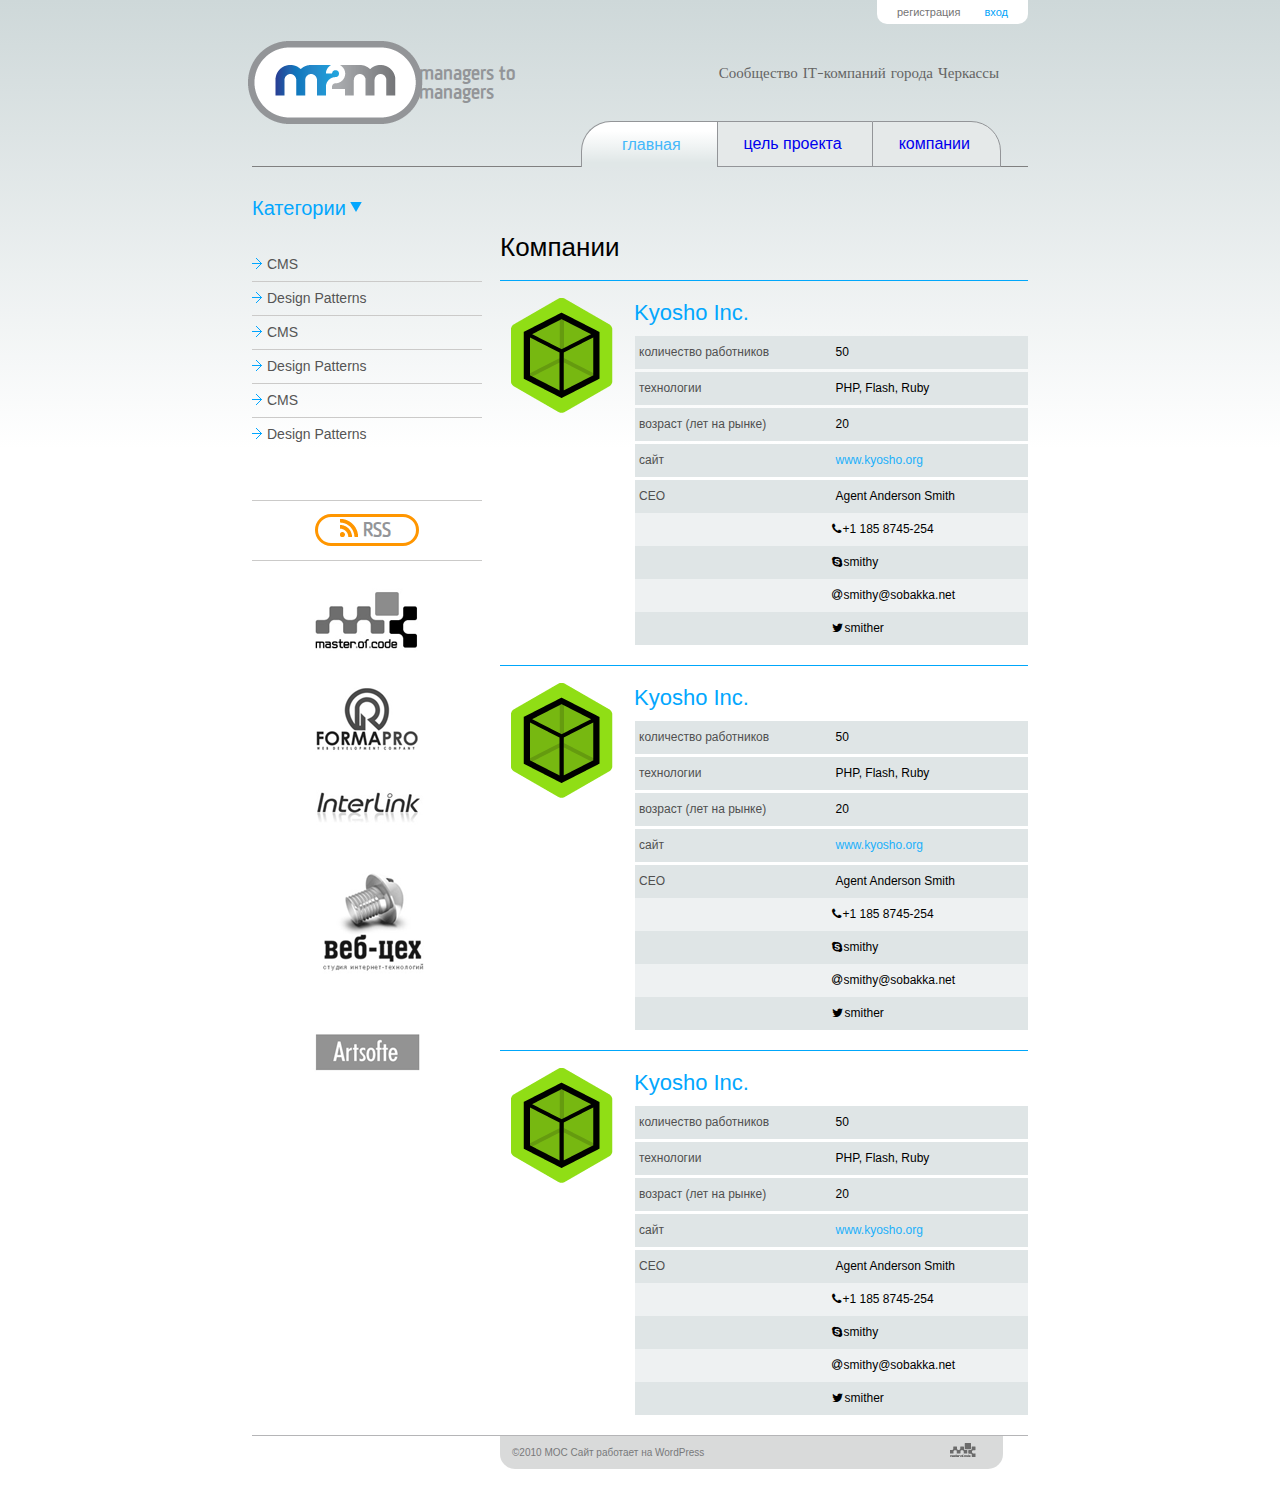
<file: homework6/index.html>
<!-- http://www.awesomescreenshot.com/image/1888833/984e54a7cdbc4e33f661b3546cc46d97 -->
<!DOCTYPE html>
<html>
<head>
	<meta charset="UTF-8"/>
	<title>m2m</title>
 	<link href="stylesheets/screen.css" media="screen, projection" rel="stylesheet" type="text/css" />
  	<link href="stylesheets/print.css" media="print" rel="stylesheet" type="text/css" />
  <!--[if IE]>
      <link href="/stylesheets/ie.css" media="screen, projection" rel="styleshee
t" type="text/css" />
  <![endif]-->
  	<link rel="stylesheet" href="fonts/font-awesome/css/font-awesome.min.css">
</head>
<body>
	<div class="wrapper">
		<header>
			<ul class="account">
				<li class="registration">регистрация <!-- Что, просто текст в ли? -->
					<div class="popup">
	 					<form action="#">
	 						<ul>
	 							<li>
	 								<input type="text" name="name" placeholder="имя">
	 							</li>
	 							<li>
	 								<input type="text" name="surname" placeholder="фамилия">
	 							</li>
	 							<li>
	 								<input type="email" name="email" placeholder="email">
	 							</li>
	 							<li>
	 								<input type="text" name="company" placeholder="компания">
	 							</li>
	 							<li>
	 								<input type="text" name="position" placeholder="должность">
	 							</li>
	 						</ul>
	 					</form>
	 					<img class="avatar" src="images/avatar.png" alt="avatar"> 
	 					<a class="upload" href="#">загрузить фото</a><!-- Это тоже инпут -->
	 					<input class="submit" type="submit" value="Отправить"> <!-- Это тоже долно быть внутри формы -->
	 				</div>	
				</li>
				<li class="login">вход
					<div class="popup">
						<a class="forgot-password" href="#">напомнить пароль?</a>
						<form action="#">
							<input type="text" name="login" placeholder="логин">
							<input type="password" name="passwors" placeholder="******">
						</form>
						<input class="submit" type="submit" value="Отправить"><!-- Внутри формы -->
					</div>	
				</li>
			</ul>
			<p class="it-company">Сообщество ІТ-компаний города Черкассы</p>
			<h1>
				<a href="/">
					<img class="logo" src="images/logo.png" alt="logo">
					<span class="title" href="#">managers to managers</span>
				</a>
			</h1>		
 		</header>	
 		<nav>
 			<ul>
 				<li class="active-page"><a href="it.html">главная</a></li>
 				<li class="inactive-page"><a href="goal.html">цель проекта</a></li>
 				<li class="inactive-page"><a href="index.html">компании</a></li>
 			</ul>
 		</nav>
		<aside>
			<h2><p class="category">Категории</p></h2>
			<ul class="link">
				<li><a href="#">CMS</a></li>
				<li><a href="#">Design Patterns</a></li>
				<li><a href="#">CMS</a></li>
				<li><a href="#">Design Patterns</a></li>
				<li><a href="#">CMS</a></li>
				<li><a href="#">Design Patterns</a></li>
			</ul>
			<div class="rss"><a href="#">RSS</a></div>
			<ul class="sponsors">
				<li><a href="#"><img src="images/layer-1.png" alt="master-of-code"></a></li>
				<li><a href="#"><img src="images/layer-2.png" alt="formapro"></a></li>
				<li><a href="#"><img src="images/layer-3.png" alt="interlink"></a></li>
				<li><a href="#"><img src="images/layer-4.png" alt="web"></a></li>
				<li><a href="#"><img src="images/layer-5.png" alt="artsofte"></a></li>
			</ul>
		</aside>
		<main class="company">
			<h2>Компании</h2>
			<section><!-- Это одна секция внутри которой артиклы. Мы ж на занятии оговорили этот момент -->
				<img src="images/layer-39.png" alt="company-logo">
				<h3>Kyosho Inc.</h3>
				<dl class="about-company">
					<dt>количество работников</dt>
					<dd>50</dd>

					<dt>технологии</dt>
					<dd>PHP, Flash, Ruby</dd>

					<dt>возраст (лет на рынке)</dt>
					<dd>20</dd>

					<dt>сайт</dt>
					<dd><a href="https://www.kyosho.org">www.kyosho.org</a></dd>
				</dl>
				<dl class="ceo-contacts">
					<dt>CEO</dt>
					<dd>Agent Anderson Smith</dd>
					<dd><a href="tel:+11858745254"><i class="fa fa-phone" aria-hidden="true"></i>+1 185 8745-254</a></dd>
					<dd><a href="skype:smithy"><i class="fa fa-skype" aria-hidden="true"></i>smithy</a></dd>
					<dd><a href="mailto:smithy@sobakka.net" target="_top"><i class="fa fa-at" aria-hidden="true"></i>smithy@sobakka.net</a></dd>
					<dd><a href="https://twitter.com/smither" target="_blank"><i class="fa fa-twitter" aria-hidden="true"></i>smither</a></dd>
				</dl>
			</section>
			<section>
				<img src="images/layer-39.png" alt="company-logo">
				<h3>Kyosho Inc.</h3>
				<dl class="about-company">
					<dt>количество работников</dt>
					<dd>50</dd>

					<dt>технологии</dt>
					<dd>PHP, Flash, Ruby</dd>

					<dt>возраст (лет на рынке)</dt>
					<dd>20</dd>

					<dt>сайт</dt>
					<dd><a href="https://www.kyosho.org">www.kyosho.org</a></dd>
				</dl>
				<dl class="ceo-contacts">
					<dt>CEO</dt>
					<dd>Agent Anderson Smith</dd>
					<dd><a href="tel:+11858745254"><i class="fa fa-phone" aria-hidden="true"></i>+1 185 8745-254</a></dd>
					<dd><a href="skype:smithy"><i class="fa fa-skype" aria-hidden="true"></i>smithy</a></dd>
					<dd><a href="mailto:smithy@sobakka.net" target="_top"><i class="fa fa-at" aria-hidden="true"></i>smithy@sobakka.net</a></dd>
					<dd><a href="https://twitter.com/smither" target="_blank"><i class="fa fa-twitter" aria-hidden="true"></i>smither</a></dd>
				</dl>
			</section>
			<section>
				<img src="images/layer-39.png" alt="company-logo">
				<h3>Kyosho Inc.</h3>
				<dl class="about-company">
					<dt>количество работников</dt>
					<dd>50</dd>

					<dt>технологии</dt>
					<dd>PHP, Flash, Ruby</dd>

					<dt>возраст (лет на рынке)</dt>
					<dd>20</dd>

					<dt>сайт</dt>
					<dd><a href="https://www.kyosho.org">www.kyosho.org</a></dd>
				</dl>
				<dl class="ceo-contacts">
					<dt>CEO</dt>
					<dd>Agent Anderson Smith</dd>
					<dd><a href="tel:+11858745254"><i class="fa fa-phone" aria-hidden="true"></i>+1 185 8745-254</a></dd>
					<dd><a href="skype:smithy"><i class="fa fa-skype" aria-hidden="true"></i>smithy</a></dd>
					<dd><a href="mailto:smithy@sobakka.net" target="_top"><i class="fa fa-at" aria-hidden="true"></i>smithy@sobakka.net</a></dd>
					<dd><a href="https://twitter.com/smither" target="_blank"><i class="fa fa-twitter" aria-hidden="true"></i>smither</a></dd>
				</dl>
			</section>
		</main>
		<footer><p>&copy;2010 MOC  Сайт работает на <span>WordPress</span></p></footer>
	</div>
</body>
</html>
</file>
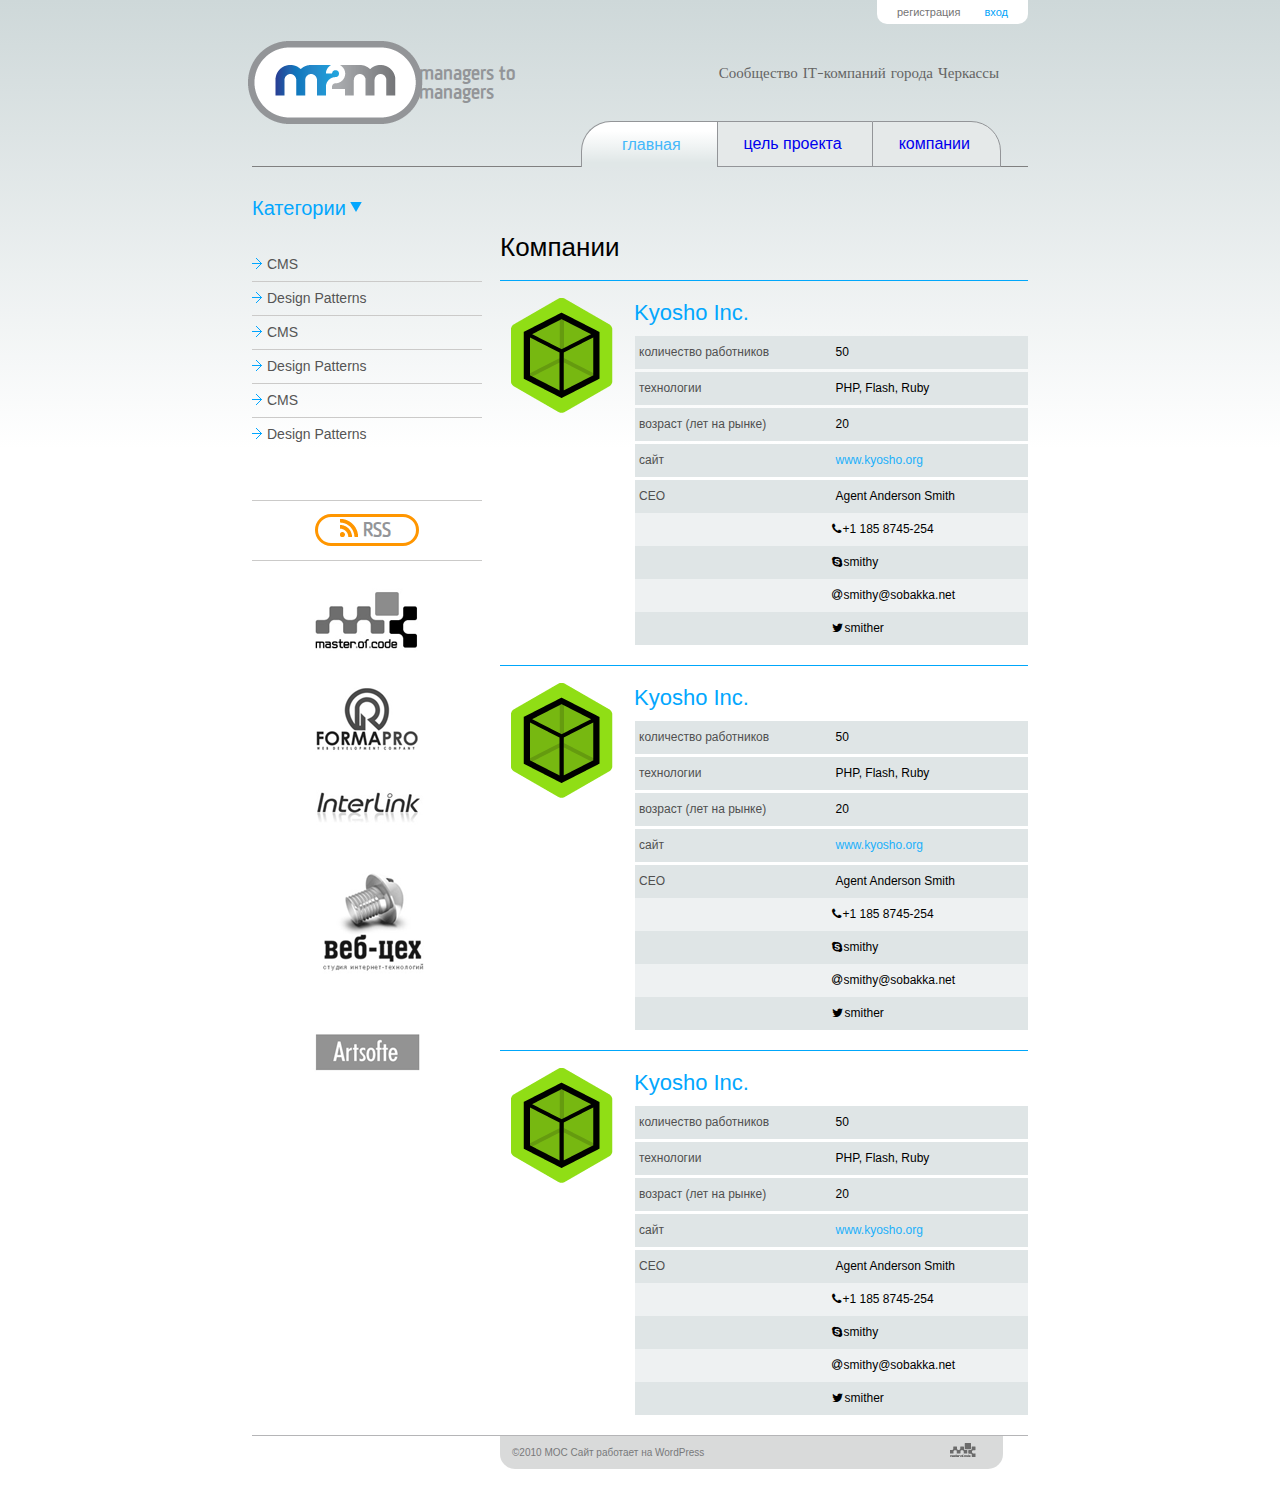
<file: HW6/index.html>
<!DOCTYPE html>
<html>
<head>
	<meta charset="UTF-8"/>
	<title>m2m</title>
 	<link href="stylesheets/screen.css" media="screen, projection" rel="stylesheet" type="text/css" />
  	<link href="stylesheets/print.css" media="print" rel="stylesheet" type="text/css" />
  <!--[if IE]>
      <link href="/stylesheets/ie.css" media="screen, projection" rel="styleshee
t" type="text/css" />
  <![endif]-->
  	<link rel="stylesheet" href="fonts/font-awesome/css/font-awesome.min.css">
</head>
<body>
	<div class="wrapper">
		<header>
			<ul class="account">
				<li class="registration">регистрация
					<div class="popup">
	 					<form action="#">
	 						<ul>
	 							<li>
	 								<input type="text" name="name" placeholder="имя">
	 							</li>
	 							<li>
	 								<input type="text" name="surname" placeholder="фамилия">
	 							</li>
	 							<li>
	 								<input type="email" name="email" placeholder="email">
	 							</li>
	 							<li>
	 								<input type="text" name="company" placeholder="компания">
	 							</li>
	 							<li>
	 								<input type="text" name="position" placeholder="должность">
	 							</li>
	 						</ul>
	 					</form>
	 					<img class="avatar" src="images/avatar.png" alt="avatar"> 
	 					<a class="upload" href="#">загрузить фото</a>
	 					<input class="submit" type="submit" value="Отправить">
	 				</div>	
				</li>
				<li class="login">вход
					<div class="popup">
						<a class="forgot-password" href="#">напомнить пароль?</a>
						<form action="#">
							<input type="text" name="login" placeholder="логин">
							<input type="password" name="passwors" placeholder="******">
						</form>
						<input class="submit" type="submit" value="Отправить">
					</div>	
				</li>
			</ul>
			<p class="it-company">Сообщество ІТ-компаний города Черкассы</p>
			<h1>
				<a href="/">
					<img class="logo" src="images/logo.png" alt="logo">
					<span class="title" href="#">managers to managers</span>
				</a>
			</h1>		
 		</header>	
 		<nav>
 			<ul>
 				<li class="active-page"><a href="it.html">главная</a></li>
 				<li class="inactive-page"><a href="goal.html">цель проекта</a></li>
 				<li class="inactive-page"><a href="index.html">компании</a></li>
 			</ul>
 		</nav>
		<aside>
			<h2><p class="category">Категории</p></h2>
			<ul class="link">
				<li><a href="#">CMS</a></li>
				<li><a href="#">Design Patterns</a></li>
				<li><a href="#">CMS</a></li>
				<li><a href="#">Design Patterns</a></li>
				<li><a href="#">CMS</a></li>
				<li><a href="#">Design Patterns</a></li>
			</ul>
			<div class="rss"><a href="#">RSS</a></div>
			<ul class="sponsors">
				<li><a href="#"><img src="images/layer-1.png" alt="master-of-code"></a></li>
				<li><a href="#"><img src="images/layer-2.png" alt="formapro"></a></li>
				<li><a href="#"><img src="images/layer-3.png" alt="interlink"></a></li>
				<li><a href="#"><img src="images/layer-4.png" alt="web"></a></li>
				<li><a href="#"><img src="images/layer-5.png" alt="artsofte"></a></li>
			</ul>
		</aside>
		<main class="company">
			<h2>Компании</h2>
			<section>
				<img src="images/layer-39.png" alt="company-logo">
				<h3>Kyosho Inc.</h3>
				<dl class="about-company">
					<dt>количество работников</dt>
					<dd>50</dd>

					<dt>технологии</dt>
					<dd>PHP, Flash, Ruby</dd>

					<dt>возраст (лет на рынке)</dt>
					<dd>20</dd>

					<dt>сайт</dt>
					<dd><a href="https://www.kyosho.org">www.kyosho.org</a></dd>
				</dl>
				<dl class="ceo-contacts">
					<dt>CEO</dt>
					<dd>Agent Anderson Smith</dd>
					<dd><a href="tel:+11858745254"><i class="fa fa-phone" aria-hidden="true"></i>+1 185 8745-254</a></dd>
					<dd><a href="skype:smithy"><i class="fa fa-skype" aria-hidden="true"></i>smithy</a></dd>
					<dd><a href="mailto:smithy@sobakka.net" target="_top"><i class="fa fa-at" aria-hidden="true"></i>smithy@sobakka.net</a></dd>
					<dd><a href="https://twitter.com/smither" target="_blank"><i class="fa fa-twitter" aria-hidden="true"></i>smither</a></dd>
				</dl>
			</section>
			<section>
				<img src="images/layer-39.png" alt="company-logo">
				<h3>Kyosho Inc.</h3>
				<dl class="about-company">
					<dt>количество работников</dt>
					<dd>50</dd>

					<dt>технологии</dt>
					<dd>PHP, Flash, Ruby</dd>

					<dt>возраст (лет на рынке)</dt>
					<dd>20</dd>

					<dt>сайт</dt>
					<dd><a href="https://www.kyosho.org">www.kyosho.org</a></dd>
				</dl>
				<dl class="ceo-contacts">
					<dt>CEO</dt>
					<dd>Agent Anderson Smith</dd>
					<dd><a href="tel:+11858745254"><i class="fa fa-phone" aria-hidden="true"></i>+1 185 8745-254</a></dd>
					<dd><a href="skype:smithy"><i class="fa fa-skype" aria-hidden="true"></i>smithy</a></dd>
					<dd><a href="mailto:smithy@sobakka.net" target="_top"><i class="fa fa-at" aria-hidden="true"></i>smithy@sobakka.net</a></dd>
					<dd><a href="https://twitter.com/smither" target="_blank"><i class="fa fa-twitter" aria-hidden="true"></i>smither</a></dd>
				</dl>
			</section>
			<section>
				<img src="images/layer-39.png" alt="company-logo">
				<h3>Kyosho Inc.</h3>
				<dl class="about-company">
					<dt>количество работников</dt>
					<dd>50</dd>

					<dt>технологии</dt>
					<dd>PHP, Flash, Ruby</dd>

					<dt>возраст (лет на рынке)</dt>
					<dd>20</dd>

					<dt>сайт</dt>
					<dd><a href="https://www.kyosho.org">www.kyosho.org</a></dd>
				</dl>
				<dl class="ceo-contacts">
					<dt>CEO</dt>
					<dd>Agent Anderson Smith</dd>
					<dd><a href="tel:+11858745254"><i class="fa fa-phone" aria-hidden="true"></i>+1 185 8745-254</a></dd>
					<dd><a href="skype:smithy"><i class="fa fa-skype" aria-hidden="true"></i>smithy</a></dd>
					<dd><a href="mailto:smithy@sobakka.net" target="_top"><i class="fa fa-at" aria-hidden="true"></i>smithy@sobakka.net</a></dd>
					<dd><a href="https://twitter.com/smither" target="_blank"><i class="fa fa-twitter" aria-hidden="true"></i>smither</a></dd>
				</dl>
			</section>
		</main>
		<footer><p>&copy;2010 MOC  Сайт работает на <span>WordPress</span></p></footer>
	</div>
</body>
</html>
</file>
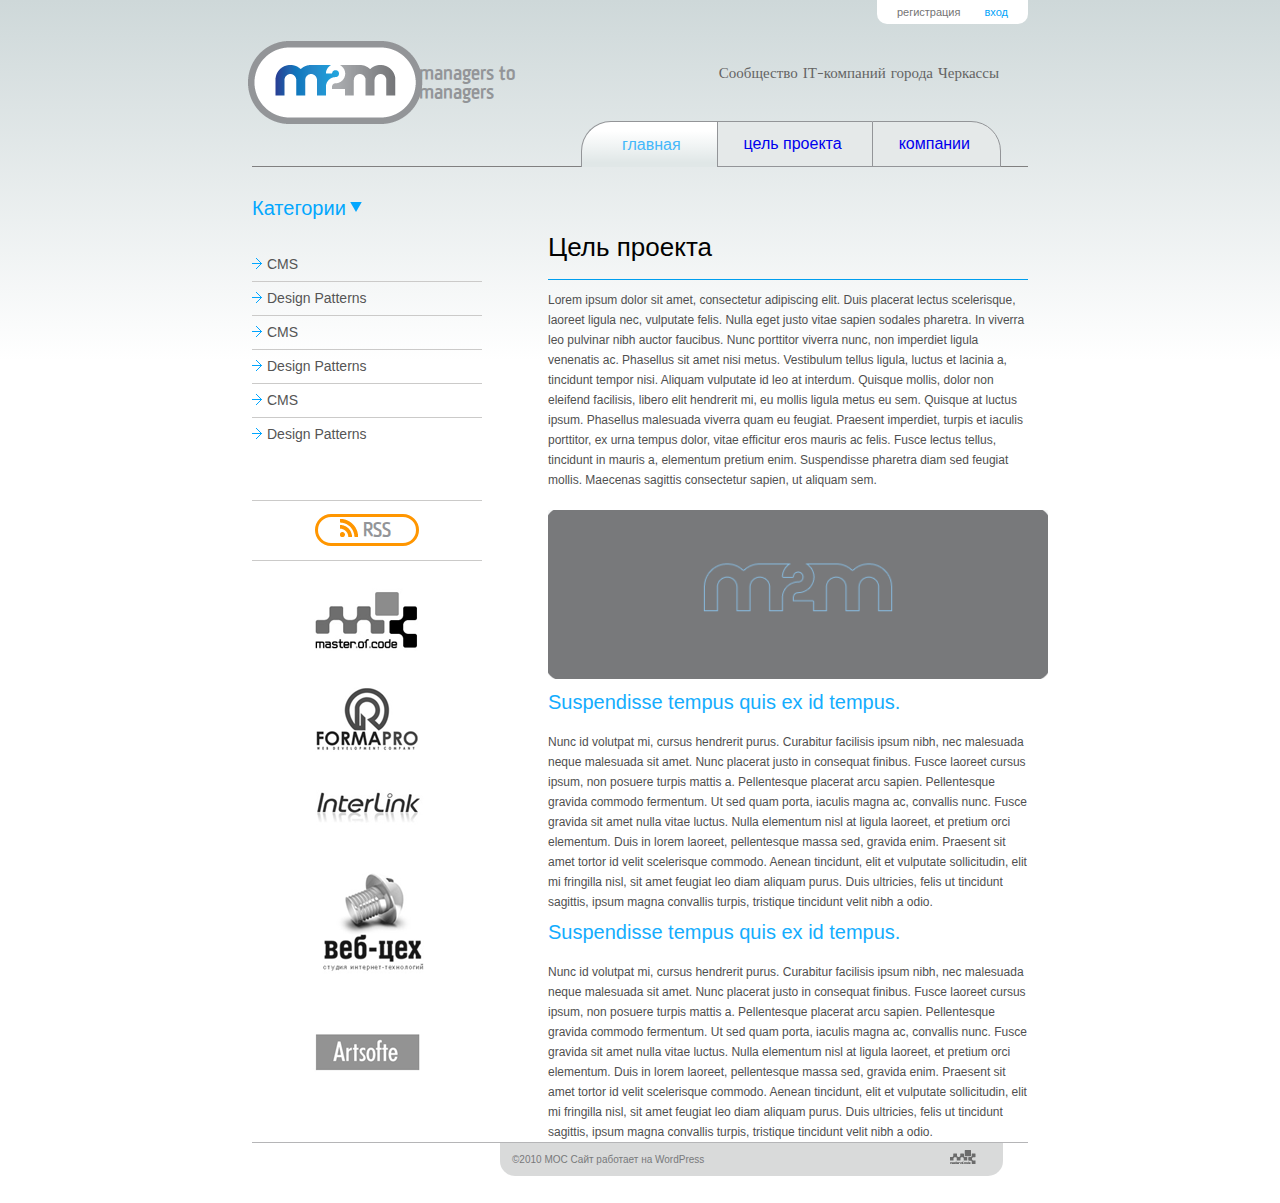
<file: homework6/goal.html>
<!DOCTYPE html>
<html>
<head>
	<meta charset="UTF-8"/>
	<title>m2m</title>
	<link href="stylesheets/screen.css" media="screen, projection" rel="stylesheet" type="text/css" />
  	<link href="stylesheets/print.css" media="print" rel="stylesheet" type="text/css" />
  <!--[if IE]>
      <link href="/stylesheets/ie.css" media="screen, projection" rel="stylesheet" type="text/css" />
  <![endif]-->
  	<link rel="stylesheet" href="fonts/font-awesome/css/font-awesome.min.css">
</head>
<body>
	<body>
	<div class="wrapper">
		<header>
			<ul class="account">
				<li class="registration">регистрация
					<div class="popup">
	 					<form action="#">
	 						<ul>
	 							<li>
	 								<input type="text" name="name" placeholder="имя">
	 							</li>
	 							<li>
	 								<input type="text" name="surname" placeholder="фамилия">
	 							</li>
	 							<li>
	 								<input type="email" name="email" placeholder="email">
	 							</li>
	 							<li>
	 								<input type="text" name="company" placeholder="компания">
	 							</li>
	 							<li>
	 								<input type="text" name="position" placeholder="должность">
	 							</li>
	 						</ul>
	 					</form>
	 					<img class="avatar" src="images/avatar.png" alt="avatar"> 
	 					<a class="upload" href="#">загрузить фото</a>
	 					<input class="submit" type="submit" value="Отправить">
	 				</div>	
				</li>
				<li class="login">вход
					<div class="popup">
						<a class="forgot-password" href="#">напомнить пароль?</a>
						<form action="#">
							<input type="text" name="login" placeholder="логин">
							<input type="password" name="passwors" placeholder="******">
						</form>
						<input class="submit" type="submit" value="Отправить">
					</div>	
				</li>
			</ul>
			<p class="it-company">Сообщество ІТ-компаний города Черкассы</p>
			<h1>
				<a href="/">
					<img class="logo" src="images/logo.png" alt="logo">
					<span class="title" href="#">managers to managers</span>
				</a>
			</h1>		
 		</header>	
 		<nav>
 			<ul>
				<li class="active-page"><a href="it.html">главная</a></li>
 				<li class="inactive-page"><a href="goal.html">цель проекта</a></li>
 				<li class="inactive-page"><a href="index.html">компании</a></li>
 			</ul>
 		</nav>
		<aside>
			<h2><p class="category">Категории</p></h2>
			<ul class="link">
				<li><a href="#">CMS</a></li>
				<li><a href="#">Design Patterns</a></li>
				<li><a href="#">CMS</a></li>
				<li><a href="#">Design Patterns</a></li>
				<li><a href="#">CMS</a></li>
				<li><a href="#">Design Patterns</a></li>
			</ul>
			<div class="rss"><a href="#">RSS</a></div>
			<ul class="sponsors">
				<li><a href="#"><img src="images/layer-1.png" alt="master-of-code"></a></li>
				<li><a href="#"><img src="images/layer-2.png" alt="formapro"></a></li>
				<li><a href="#"><img src="images/layer-3.png" alt="interlink"></a></li>
				<li><a href="#"><img src="images/layer-4.png" alt="web"></a></li>
				<li><a href="#"><img src="images/layer-5.png" alt="artsofte"></a></li>
			</ul>
		</aside>
		<section class="goals"><!-- Есть такой замечательный тег Main, вот он тут уместен -->
			<article>
				<h3>Цель проекта</h3>
				<p>Lorem ipsum dolor sit amet, consectetur adipiscing elit. Duis placerat lectus scelerisque, laoreet ligula nec, vulputate felis. Nulla eget justo vitae sapien sodales pharetra. In viverra leo pulvinar nibh auctor faucibus. Nunc porttitor viverra nunc, non imperdiet ligula venenatis ac. Phasellus sit amet nisi metus. Vestibulum tellus ligula, luctus et lacinia a, tincidunt tempor nisi. Aliquam vulputate id leo at interdum. Quisque mollis, dolor non eleifend facilisis, libero elit hendrerit mi, eu mollis ligula metus eu sem. Quisque at luctus ipsum. Phasellus malesuada viverra quam eu feugiat. Praesent imperdiet, turpis et iaculis porttitor, ex urna tempus dolor, vitae efficitur eros mauris ac felis. Fusce lectus tellus, tincidunt in mauris a, elementum pretium enim. Suspendisse pharetra diam sed feugiat mollis. Maecenas sagittis consectetur sapien, ut aliquam sem.</p>
				<img src="images/m2m.png" alt="m2m">
				<p><span>Suspendisse tempus quis ex id tempus.</span> Nunc id volutpat mi, cursus hendrerit purus. Curabitur facilisis ipsum nibh, nec malesuada neque malesuada sit amet. Nunc placerat justo in consequat finibus. Fusce laoreet cursus ipsum, non posuere turpis mattis a. Pellentesque placerat arcu sapien. Pellentesque gravida commodo fermentum. Ut sed quam porta, iaculis magna ac, convallis nunc. Fusce gravida sit amet nulla vitae luctus. Nulla elementum nisl at ligula laoreet, et pretium orci elementum. Duis in lorem laoreet, pellentesque massa sed, gravida enim. Praesent sit amet tortor id velit scelerisque commodo. Aenean tincidunt, elit et vulputate sollicitudin, elit mi fringilla nisl, sit amet feugiat leo diam aliquam purus. Duis ultricies, felis ut tincidunt sagittis, ipsum magna convallis turpis, tristique tincidunt velit nibh a odio.</p>
				<p><span>Suspendisse tempus quis ex id tempus.</span> Nunc id volutpat mi, cursus hendrerit purus. Curabitur facilisis ipsum nibh, nec malesuada neque malesuada sit amet. Nunc placerat justo in consequat finibus. Fusce laoreet cursus ipsum, non posuere turpis mattis a. Pellentesque placerat arcu sapien. Pellentesque gravida commodo fermentum. Ut sed quam porta, iaculis magna ac, convallis nunc. Fusce gravida sit amet nulla vitae luctus. Nulla elementum nisl at ligula laoreet, et pretium orci elementum. Duis in lorem laoreet, pellentesque massa sed, gravida enim. Praesent sit amet tortor id velit scelerisque commodo. Aenean tincidunt, elit et vulputate sollicitudin, elit mi fringilla nisl, sit amet feugiat leo diam aliquam purus. Duis ultricies, felis ut tincidunt sagittis, ipsum magna convallis turpis, tristique tincidunt velit nibh a odio.</p>
			</article>
		</section>
<footer><p>&copy;2010 MOC  Сайт работает на <span>WordPress</span></p></footer>
</body>
</html>
</file>
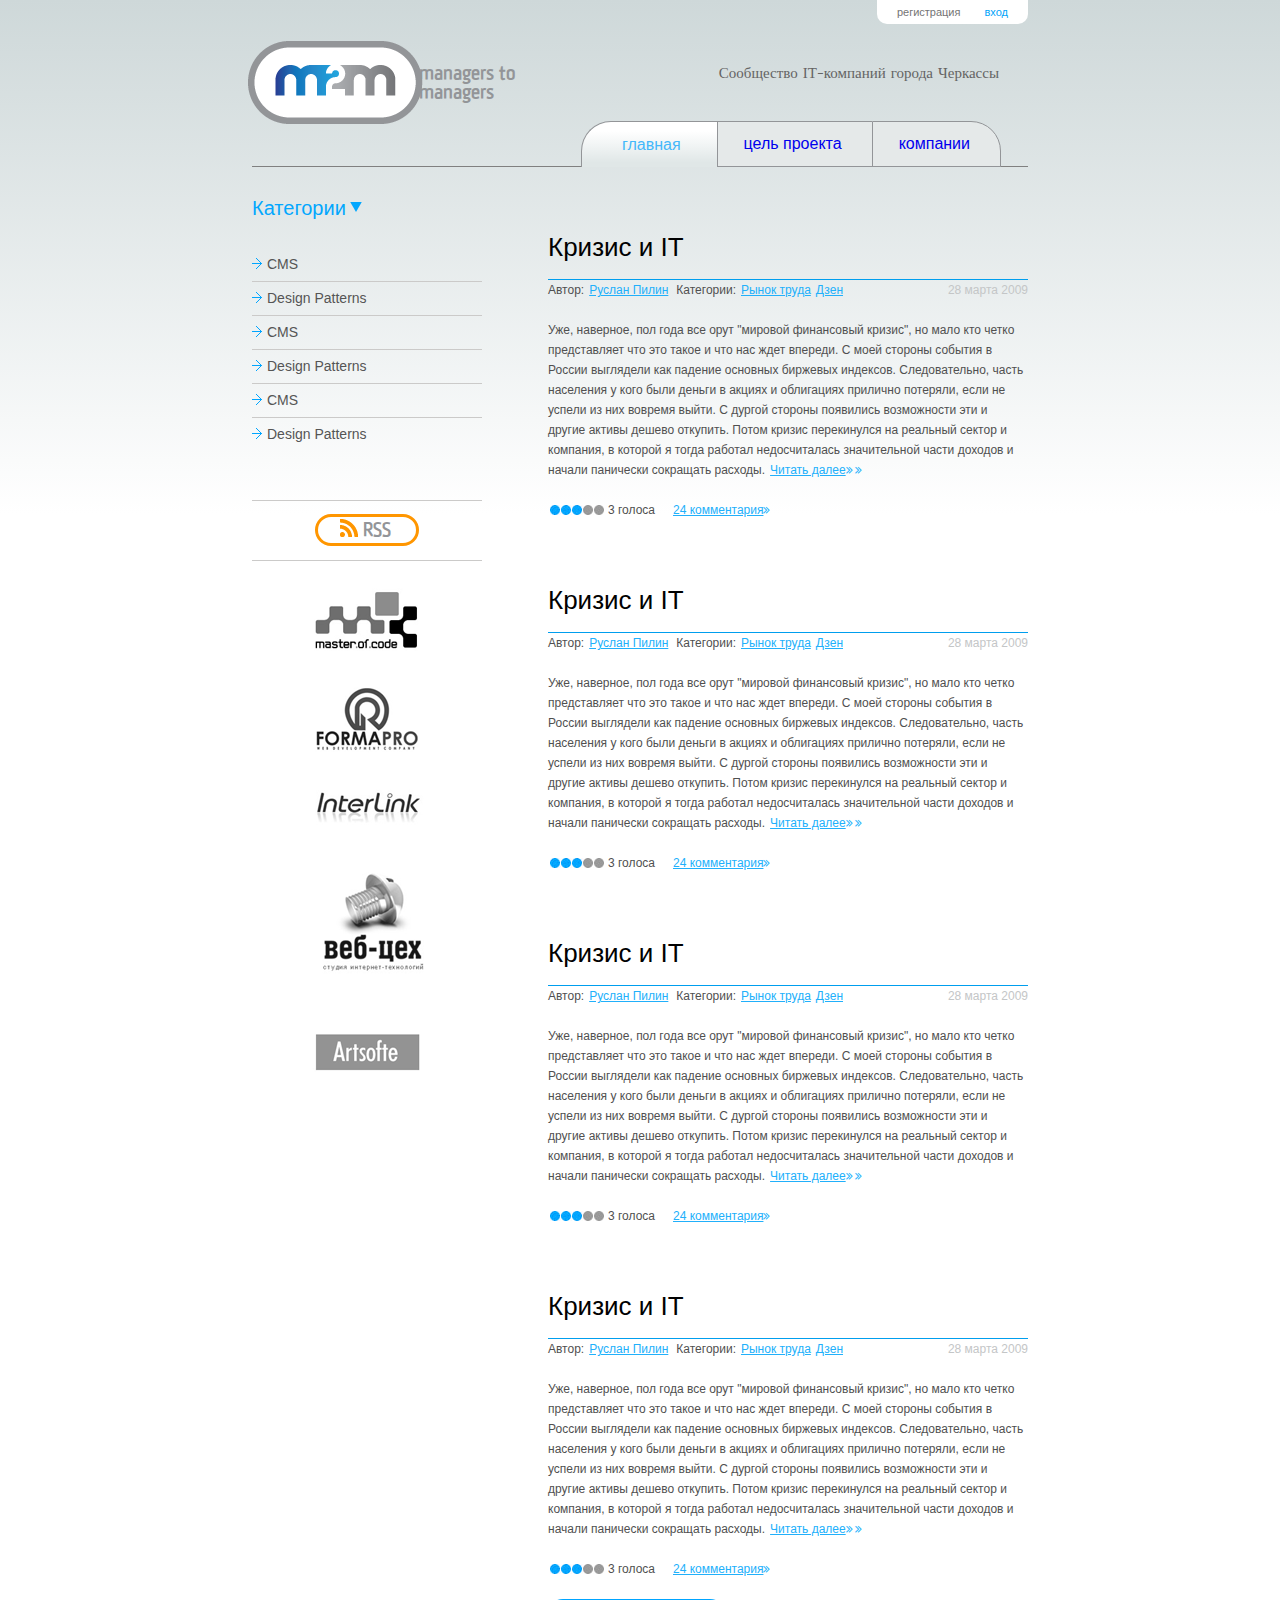
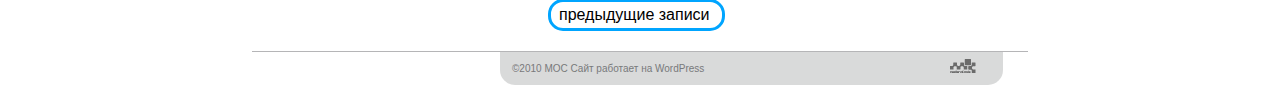
<file: homework6/it.html>
<!DOCTYPE html>
<html>
<head>
	<meta charset="UTF-8"/>
	<title>m2m</title>
	<link href="stylesheets/screen.css" media="screen, projection" rel="stylesheet" type="text/css" />
  	<link href="stylesheets/print.css" media="print" rel="stylesheet" type="text/css" />
  <!--[if IE]>
      <link href="/stylesheets/ie.css" media="screen, projection" rel="stylesheet" type="text/css" />
  <![endif]-->
  	<link rel="stylesheet" href="fonts/font-awesome/css/font-awesome.min.css">
</head>
<body>
	<body>
	<div class="wrapper">
		<header>
			<ul class="account">
				<li class="registration">регистрация
					<div class="popup">
	 					<form action="#">
	 						<ul>
	 							<li>
	 								<input type="text" name="name" placeholder="имя">
	 							</li>
	 							<li>
	 								<input type="text" name="surname" placeholder="фамилия">
	 							</li>
	 							<li>
	 								<input type="email" name="email" placeholder="email">
	 							</li>
	 							<li>
	 								<input type="text" name="company" placeholder="компания">
	 							</li>
	 							<li>
	 								<input type="text" name="position" placeholder="должность">
	 							</li>
	 						</ul>
	 					</form>
	 					<img class="avatar" src="images/avatar.png" alt="avatar"> 
	 					<a class="upload" href="#">загрузить фото</a>
	 					<input class="submit" type="submit" value="Отправить">
	 				</div>	
				</li>
				<li class="login">вход
					<div class="popup">
						<a class="forgot-password" href="#">напомнить пароль?</a>
						<form action="#">
							<input type="text" name="login" placeholder="логин">
							<input type="password" name="passwors" placeholder="******">
						</form>
						<input class="submit" type="submit" value="Отправить">
					</div>	
				</li>
			</ul>
			<p class="it-company">Сообщество ІТ-компаний города Черкассы</p>
			<h1>
				<a href="/">
					<img class="logo" src="images/logo.png" alt="logo">
					<span class="title" href="#">managers to managers</span>
				</a>
			</h1>		
 		</header>	
 		<nav>
 			<ul>
 				<li class="active-page"><a href="it.html">главная</a></li>
 				<li class="inactive-page"><a href="goal.html">цель проекта</a></li>
 				<li class="inactive-page"><a href="index.html">компании</a></li>
 			</ul>
 		</nav>
		<aside>
			<h2><p class="category">Категории</p></h2>
			<ul class="link">
				<li><a href="#">CMS</a></li>
				<li><a href="#">Design Patterns</a></li>
				<li><a href="#">CMS</a></li>
				<li><a href="#">Design Patterns</a></li>
				<li><a href="#">CMS</a></li>
				<li><a href="#">Design Patterns</a></li>
			</ul>
			<div class="rss"><a href="#">RSS</a></div>
			<ul class="sponsors">
				<li><a href="#"><img src="images/layer-1.png" alt="master-of-code"></a></li>
				<li><a href="#"><img src="images/layer-2.png" alt="formapro"></a></li>
				<li><a href="#"><img src="images/layer-3.png" alt="interlink"></a></li>
				<li><a href="#"><img src="images/layer-4.png" alt="web"></a></li>
				<li><a href="#"><img src="images/layer-5.png" alt="artsofte"></a></li>
			</ul>
		</aside>
		<section class="it">
			<article>
				<h3>Кризис и IT</h3>
				<div>
				<p>Автор:<a href="#">Руслан Пилин</a></p><!-- Форматирование -->
				<ul>
					<p>Категории:</p>
					<li><a href="#">Рынок труда</a></li>
					<li><a href="#">Дзен</a></li>
				</ul>
				<p class="article-date">28 марта 2009</p>
				</div>
				<p class="article-body">Уже, наверное, пол года все орут "мировой финансовый кризис", но мало кто четко представляет что это такое и что нас ждет впереди. С моей стороны события в России выглядели как падение основных биржевых индексов. Следовательно, часть населения у кого были деньги в акциях и облигациях прилично потеряли, если не успели из них вовремя выйти. С дургой стороны появились возможности эти и другие активы дешево откупить. Потом кризис перекинулся на реальный сектор и компания, в которой я тогда работал недосчиталась значительной части доходов и начали панически сокращать расходы.<a href="#">Читать далее<i class="fa fa-angle-double-right" aria-hidden="true"></i><i class="fa fa-angle-double-right" aria-hidden="true"></i></a></p>
				<p class="rating">3 голоса</p>
				<p><a href="#">24 комментария<i class="fa fa-angle-double-right" aria-hidden="true"></i></a></p>
			</article>
			<article>
				<h3>Кризис и IT</h3>
				<div>
				<p>Автор:<a href="#">Руслан Пилин</a></p>
				<ul>
					<p>Категории:</p>
					<li><a href="#">Рынок труда</a></li>
					<li><a href="#">Дзен</a></li>
				</ul>
				<p class="article-date">28 марта 2009</p>
				</div>
				<p class="article-body">Уже, наверное, пол года все орут "мировой финансовый кризис", но мало кто четко представляет что это такое и что нас ждет впереди. С моей стороны события в России выглядели как падение основных биржевых индексов. Следовательно, часть населения у кого были деньги в акциях и облигациях прилично потеряли, если не успели из них вовремя выйти. С дургой стороны появились возможности эти и другие активы дешево откупить. Потом кризис перекинулся на реальный сектор и компания, в которой я тогда работал недосчиталась значительной части доходов и начали панически сокращать расходы.<a href="#">Читать далее<i class="fa fa-angle-double-right" aria-hidden="true"></i><i class="fa fa-angle-double-right" aria-hidden="true"></i></a></p>
				<p class="rating">3 голоса</p>
				<p><a href="#">24 комментария<i class="fa fa-angle-double-right" aria-hidden="true"></i></a></p>
			</article>
			<article>
				<h3>Кризис и IT</h3>
				<div>
				<p>Автор:<a href="#">Руслан Пилин</a></p>
				<ul>
					<p>Категории:</p>
					<li><a href="#">Рынок труда</a></li>
					<li><a href="#">Дзен</a></li>
				</ul>
				<p class="article-date">28 марта 2009</p>
				</div>
				<p class="article-body">Уже, наверное, пол года все орут "мировой финансовый кризис", но мало кто четко представляет что это такое и что нас ждет впереди. С моей стороны события в России выглядели как падение основных биржевых индексов. Следовательно, часть населения у кого были деньги в акциях и облигациях прилично потеряли, если не успели из них вовремя выйти. С дургой стороны появились возможности эти и другие активы дешево откупить. Потом кризис перекинулся на реальный сектор и компания, в которой я тогда работал недосчиталась значительной части доходов и начали панически сокращать расходы.<a href="#">Читать далее<i class="fa fa-angle-double-right" aria-hidden="true"></i><i class="fa fa-angle-double-right" aria-hidden="true"></i></a></p>
				<p class="rating">3 голоса</p>
				<p><a href="#">24 комментария<i class="fa fa-angle-double-right" aria-hidden="true"></i></a></p>
			</article>
			<article>
				<h3>Кризис и IT</h3>
				<div>
				<p>Автор:<a href="#">Руслан Пилин</a></p>
				<ul>
					<p>Категории:</p>
					<li><a href="#">Рынок труда</a></li>
					<li><a href="#">Дзен</a></li>
				</ul>
				<p class="article-date">28 марта 2009</p>
				</div>
				<p class="article-body">Уже, наверное, пол года все орут "мировой финансовый кризис", но мало кто четко представляет что это такое и что нас ждет впереди. С моей стороны события в России выглядели как падение основных биржевых индексов. Следовательно, часть населения у кого были деньги в акциях и облигациях прилично потеряли, если не успели из них вовремя выйти. С дургой стороны появились возможности эти и другие активы дешево откупить. Потом кризис перекинулся на реальный сектор и компания, в которой я тогда работал недосчиталась значительной части доходов и начали панически сокращать расходы.<a href="#">Читать далее<i class="fa fa-angle-double-right" aria-hidden="true"></i><i class="fa fa-angle-double-right" aria-hidden="true"></i></a></p>
				<p class="rating">3 голоса</p>
				<p><a href="#">24 комментария<i class="fa fa-angle-double-right" aria-hidden="true"></i></a></p>
			</article>
			<a class="read-more" href="#">предыдущие записи</a>
		</section>
<footer><p>&copy;2010 MOC  Сайт работает на <span>WordPress</span></p></footer>
</body>
</html>
</file>
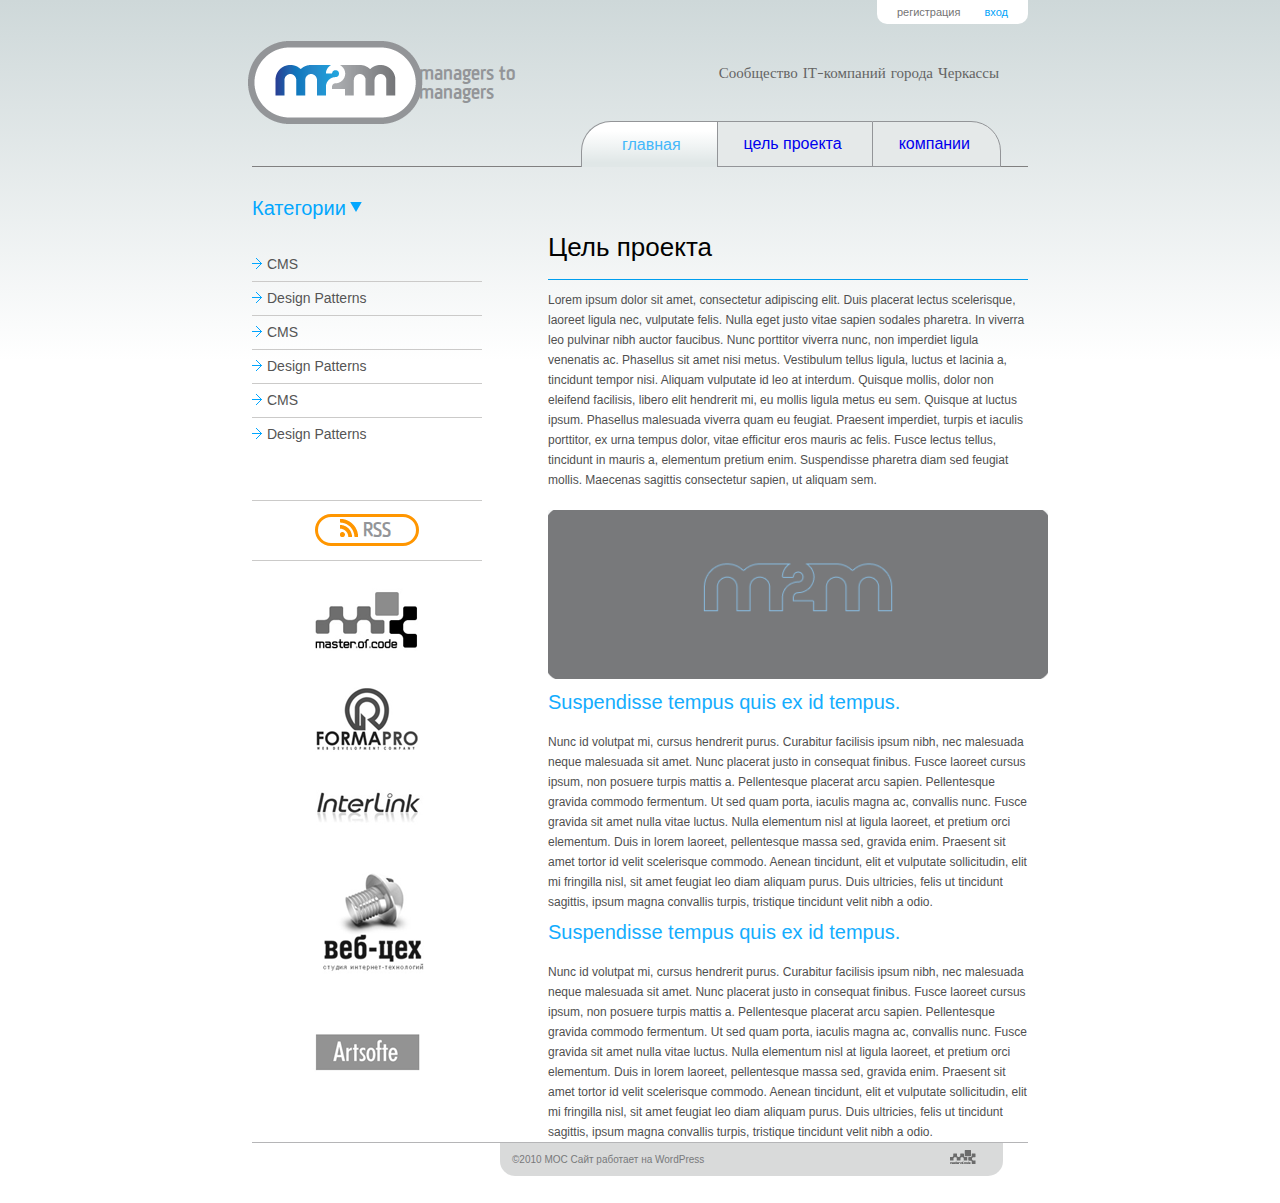
<file: HW6/goal.html>
<!DOCTYPE html>
<html>
<head>
	<meta charset="UTF-8"/>
	<title>m2m</title>
	<link href="stylesheets/screen.css" media="screen, projection" rel="stylesheet" type="text/css" />
  	<link href="stylesheets/print.css" media="print" rel="stylesheet" type="text/css" />
  <!--[if IE]>
      <link href="/stylesheets/ie.css" media="screen, projection" rel="stylesheet" type="text/css" />
  <![endif]-->
  	<link rel="stylesheet" href="fonts/font-awesome/css/font-awesome.min.css">
</head>
<body>
	<body>
	<div class="wrapper">
		<header>
			<ul class="account">
				<li class="registration">регистрация
					<div class="popup">
	 					<form action="#">
	 						<ul>
	 							<li>
	 								<input type="text" name="name" placeholder="имя">
	 							</li>
	 							<li>
	 								<input type="text" name="surname" placeholder="фамилия">
	 							</li>
	 							<li>
	 								<input type="email" name="email" placeholder="email">
	 							</li>
	 							<li>
	 								<input type="text" name="company" placeholder="компания">
	 							</li>
	 							<li>
	 								<input type="text" name="position" placeholder="должность">
	 							</li>
	 						</ul>
	 					</form>
	 					<img class="avatar" src="images/avatar.png" alt="avatar"> 
	 					<a class="upload" href="#">загрузить фото</a>
	 					<input class="submit" type="submit" value="Отправить">
	 				</div>	
				</li>
				<li class="login">вход
					<div class="popup">
						<a class="forgot-password" href="#">напомнить пароль?</a>
						<form action="#">
							<input type="text" name="login" placeholder="логин">
							<input type="password" name="passwors" placeholder="******">
						</form>
						<input class="submit" type="submit" value="Отправить">
					</div>	
				</li>
			</ul>
			<p class="it-company">Сообщество ІТ-компаний города Черкассы</p>
			<h1>
				<a href="/">
					<img class="logo" src="images/logo.png" alt="logo">
					<span class="title" href="#">managers to managers</span>
				</a>
			</h1>		
 		</header>	
 		<nav>
 			<ul>
				<li class="active-page"><a href="it.html">главная</a></li>
 				<li class="inactive-page"><a href="goal.html">цель проекта</a></li>
 				<li class="inactive-page"><a href="index.html">компании</a></li>
 			</ul>
 		</nav>
		<aside>
			<h2><p class="category">Категории</p></h2>
			<ul class="link">
				<li><a href="#">CMS</a></li>
				<li><a href="#">Design Patterns</a></li>
				<li><a href="#">CMS</a></li>
				<li><a href="#">Design Patterns</a></li>
				<li><a href="#">CMS</a></li>
				<li><a href="#">Design Patterns</a></li>
			</ul>
			<div class="rss"><a href="#">RSS</a></div>
			<ul class="sponsors">
				<li><a href="#"><img src="images/layer-1.png" alt="master-of-code"></a></li>
				<li><a href="#"><img src="images/layer-2.png" alt="formapro"></a></li>
				<li><a href="#"><img src="images/layer-3.png" alt="interlink"></a></li>
				<li><a href="#"><img src="images/layer-4.png" alt="web"></a></li>
				<li><a href="#"><img src="images/layer-5.png" alt="artsofte"></a></li>
			</ul>
		</aside>
		<section class="goals">
			<article>
				<h3>Цель проекта</h3>
				<p>Lorem ipsum dolor sit amet, consectetur adipiscing elit. Duis placerat lectus scelerisque, laoreet ligula nec, vulputate felis. Nulla eget justo vitae sapien sodales pharetra. In viverra leo pulvinar nibh auctor faucibus. Nunc porttitor viverra nunc, non imperdiet ligula venenatis ac. Phasellus sit amet nisi metus. Vestibulum tellus ligula, luctus et lacinia a, tincidunt tempor nisi. Aliquam vulputate id leo at interdum. Quisque mollis, dolor non eleifend facilisis, libero elit hendrerit mi, eu mollis ligula metus eu sem. Quisque at luctus ipsum. Phasellus malesuada viverra quam eu feugiat. Praesent imperdiet, turpis et iaculis porttitor, ex urna tempus dolor, vitae efficitur eros mauris ac felis. Fusce lectus tellus, tincidunt in mauris a, elementum pretium enim. Suspendisse pharetra diam sed feugiat mollis. Maecenas sagittis consectetur sapien, ut aliquam sem.</p>
				<img src="images/m2m.png" alt="m2m">
				<p><span>Suspendisse tempus quis ex id tempus.</span> Nunc id volutpat mi, cursus hendrerit purus. Curabitur facilisis ipsum nibh, nec malesuada neque malesuada sit amet. Nunc placerat justo in consequat finibus. Fusce laoreet cursus ipsum, non posuere turpis mattis a. Pellentesque placerat arcu sapien. Pellentesque gravida commodo fermentum. Ut sed quam porta, iaculis magna ac, convallis nunc. Fusce gravida sit amet nulla vitae luctus. Nulla elementum nisl at ligula laoreet, et pretium orci elementum. Duis in lorem laoreet, pellentesque massa sed, gravida enim. Praesent sit amet tortor id velit scelerisque commodo. Aenean tincidunt, elit et vulputate sollicitudin, elit mi fringilla nisl, sit amet feugiat leo diam aliquam purus. Duis ultricies, felis ut tincidunt sagittis, ipsum magna convallis turpis, tristique tincidunt velit nibh a odio.</p>
				<p><span>Suspendisse tempus quis ex id tempus.</span> Nunc id volutpat mi, cursus hendrerit purus. Curabitur facilisis ipsum nibh, nec malesuada neque malesuada sit amet. Nunc placerat justo in consequat finibus. Fusce laoreet cursus ipsum, non posuere turpis mattis a. Pellentesque placerat arcu sapien. Pellentesque gravida commodo fermentum. Ut sed quam porta, iaculis magna ac, convallis nunc. Fusce gravida sit amet nulla vitae luctus. Nulla elementum nisl at ligula laoreet, et pretium orci elementum. Duis in lorem laoreet, pellentesque massa sed, gravida enim. Praesent sit amet tortor id velit scelerisque commodo. Aenean tincidunt, elit et vulputate sollicitudin, elit mi fringilla nisl, sit amet feugiat leo diam aliquam purus. Duis ultricies, felis ut tincidunt sagittis, ipsum magna convallis turpis, tristique tincidunt velit nibh a odio.</p>
			</article>
		</section>
<footer><p>&copy;2010 MOC  Сайт работает на <span>WordPress</span></p></footer>
</body>
</html>
</file>
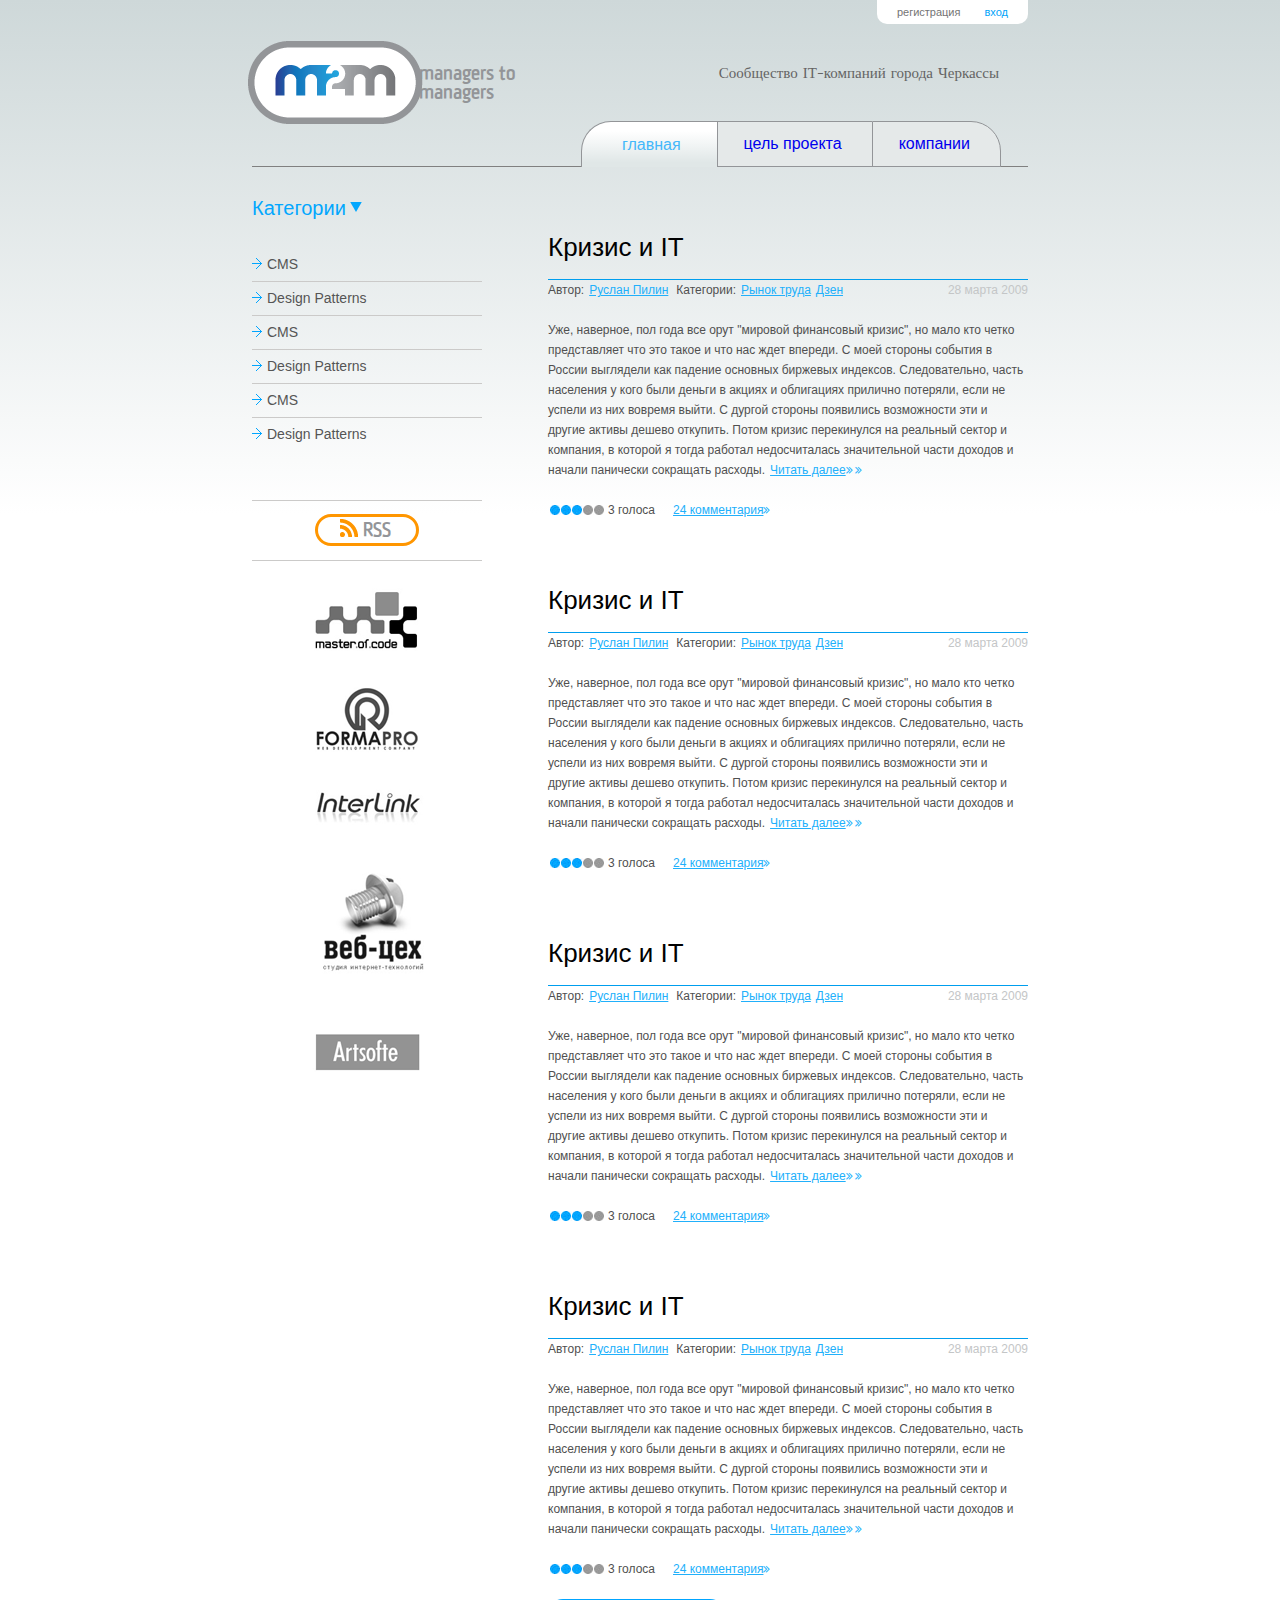
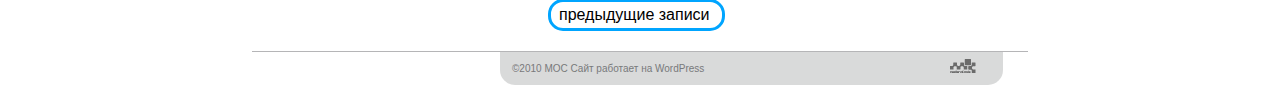
<file: HW6/it.html>
<!DOCTYPE html>
<html>
<head>
	<meta charset="UTF-8"/>
	<title>m2m</title>
	<link href="stylesheets/screen.css" media="screen, projection" rel="stylesheet" type="text/css" />
  	<link href="stylesheets/print.css" media="print" rel="stylesheet" type="text/css" />
  <!--[if IE]>
      <link href="/stylesheets/ie.css" media="screen, projection" rel="stylesheet" type="text/css" />
  <![endif]-->
  	<link rel="stylesheet" href="fonts/font-awesome/css/font-awesome.min.css">
</head>
<body>
	<body>
	<div class="wrapper">
		<header>
			<ul class="account">
				<li class="registration">регистрация
					<div class="popup">
	 					<form action="#">
	 						<ul>
	 							<li>
	 								<input type="text" name="name" placeholder="имя">
	 							</li>
	 							<li>
	 								<input type="text" name="surname" placeholder="фамилия">
	 							</li>
	 							<li>
	 								<input type="email" name="email" placeholder="email">
	 							</li>
	 							<li>
	 								<input type="text" name="company" placeholder="компания">
	 							</li>
	 							<li>
	 								<input type="text" name="position" placeholder="должность">
	 							</li>
	 						</ul>
	 					</form>
	 					<img class="avatar" src="images/avatar.png" alt="avatar"> 
	 					<a class="upload" href="#">загрузить фото</a>
	 					<input class="submit" type="submit" value="Отправить">
	 				</div>	
				</li>
				<li class="login">вход
					<div class="popup">
						<a class="forgot-password" href="#">напомнить пароль?</a>
						<form action="#">
							<input type="text" name="login" placeholder="логин">
							<input type="password" name="passwors" placeholder="******">
						</form>
						<input class="submit" type="submit" value="Отправить">
					</div>	
				</li>
			</ul>
			<p class="it-company">Сообщество ІТ-компаний города Черкассы</p>
			<h1>
				<a href="/">
					<img class="logo" src="images/logo.png" alt="logo">
					<span class="title" href="#">managers to managers</span>
				</a>
			</h1>		
 		</header>	
 		<nav>
 			<ul>
 				<li class="active-page"><a href="it.html">главная</a></li>
 				<li class="inactive-page"><a href="goal.html">цель проекта</a></li>
 				<li class="inactive-page"><a href="index.html">компании</a></li>
 			</ul>
 		</nav>
		<aside>
			<h2><p class="category">Категории</p></h2>
			<ul class="link">
				<li><a href="#">CMS</a></li>
				<li><a href="#">Design Patterns</a></li>
				<li><a href="#">CMS</a></li>
				<li><a href="#">Design Patterns</a></li>
				<li><a href="#">CMS</a></li>
				<li><a href="#">Design Patterns</a></li>
			</ul>
			<div class="rss"><a href="#">RSS</a></div>
			<ul class="sponsors">
				<li><a href="#"><img src="images/layer-1.png" alt="master-of-code"></a></li>
				<li><a href="#"><img src="images/layer-2.png" alt="formapro"></a></li>
				<li><a href="#"><img src="images/layer-3.png" alt="interlink"></a></li>
				<li><a href="#"><img src="images/layer-4.png" alt="web"></a></li>
				<li><a href="#"><img src="images/layer-5.png" alt="artsofte"></a></li>
			</ul>
		</aside>
		<section class="it">
			<article>
				<h3>Кризис и IT</h3>
				<div>
				<p>Автор:<a href="#">Руслан Пилин</a></p>
				<ul>
					<p>Категории:</p>
					<li><a href="#">Рынок труда</a></li>
					<li><a href="#">Дзен</a></li>
				</ul>
				<p class="article-date">28 марта 2009</p>
				</div>
				<p class="article-body">Уже, наверное, пол года все орут "мировой финансовый кризис", но мало кто четко представляет что это такое и что нас ждет впереди. С моей стороны события в России выглядели как падение основных биржевых индексов. Следовательно, часть населения у кого были деньги в акциях и облигациях прилично потеряли, если не успели из них вовремя выйти. С дургой стороны появились возможности эти и другие активы дешево откупить. Потом кризис перекинулся на реальный сектор и компания, в которой я тогда работал недосчиталась значительной части доходов и начали панически сокращать расходы.<a href="#">Читать далее<i class="fa fa-angle-double-right" aria-hidden="true"></i><i class="fa fa-angle-double-right" aria-hidden="true"></i></a></p>
				<p class="rating">3 голоса</p>
				<p><a href="#">24 комментария<i class="fa fa-angle-double-right" aria-hidden="true"></i></a></p>
			</article>
			<article>
				<h3>Кризис и IT</h3>
				<div>
				<p>Автор:<a href="#">Руслан Пилин</a></p>
				<ul>
					<p>Категории:</p>
					<li><a href="#">Рынок труда</a></li>
					<li><a href="#">Дзен</a></li>
				</ul>
				<p class="article-date">28 марта 2009</p>
				</div>
				<p class="article-body">Уже, наверное, пол года все орут "мировой финансовый кризис", но мало кто четко представляет что это такое и что нас ждет впереди. С моей стороны события в России выглядели как падение основных биржевых индексов. Следовательно, часть населения у кого были деньги в акциях и облигациях прилично потеряли, если не успели из них вовремя выйти. С дургой стороны появились возможности эти и другие активы дешево откупить. Потом кризис перекинулся на реальный сектор и компания, в которой я тогда работал недосчиталась значительной части доходов и начали панически сокращать расходы.<a href="#">Читать далее<i class="fa fa-angle-double-right" aria-hidden="true"></i><i class="fa fa-angle-double-right" aria-hidden="true"></i></a></p>
				<p class="rating">3 голоса</p>
				<p><a href="#">24 комментария<i class="fa fa-angle-double-right" aria-hidden="true"></i></a></p>
			</article>
			<article>
				<h3>Кризис и IT</h3>
				<div>
				<p>Автор:<a href="#">Руслан Пилин</a></p>
				<ul>
					<p>Категории:</p>
					<li><a href="#">Рынок труда</a></li>
					<li><a href="#">Дзен</a></li>
				</ul>
				<p class="article-date">28 марта 2009</p>
				</div>
				<p class="article-body">Уже, наверное, пол года все орут "мировой финансовый кризис", но мало кто четко представляет что это такое и что нас ждет впереди. С моей стороны события в России выглядели как падение основных биржевых индексов. Следовательно, часть населения у кого были деньги в акциях и облигациях прилично потеряли, если не успели из них вовремя выйти. С дургой стороны появились возможности эти и другие активы дешево откупить. Потом кризис перекинулся на реальный сектор и компания, в которой я тогда работал недосчиталась значительной части доходов и начали панически сокращать расходы.<a href="#">Читать далее<i class="fa fa-angle-double-right" aria-hidden="true"></i><i class="fa fa-angle-double-right" aria-hidden="true"></i></a></p>
				<p class="rating">3 голоса</p>
				<p><a href="#">24 комментария<i class="fa fa-angle-double-right" aria-hidden="true"></i></a></p>
			</article>
			<article>
				<h3>Кризис и IT</h3>
				<div>
				<p>Автор:<a href="#">Руслан Пилин</a></p>
				<ul>
					<p>Категории:</p>
					<li><a href="#">Рынок труда</a></li>
					<li><a href="#">Дзен</a></li>
				</ul>
				<p class="article-date">28 марта 2009</p>
				</div>
				<p class="article-body">Уже, наверное, пол года все орут "мировой финансовый кризис", но мало кто четко представляет что это такое и что нас ждет впереди. С моей стороны события в России выглядели как падение основных биржевых индексов. Следовательно, часть населения у кого были деньги в акциях и облигациях прилично потеряли, если не успели из них вовремя выйти. С дургой стороны появились возможности эти и другие активы дешево откупить. Потом кризис перекинулся на реальный сектор и компания, в которой я тогда работал недосчиталась значительной части доходов и начали панически сокращать расходы.<a href="#">Читать далее<i class="fa fa-angle-double-right" aria-hidden="true"></i><i class="fa fa-angle-double-right" aria-hidden="true"></i></a></p>
				<p class="rating">3 голоса</p>
				<p><a href="#">24 комментария<i class="fa fa-angle-double-right" aria-hidden="true"></i></a></p>
			</article>
			<a class="read-more" href="#">предыдущие записи</a>
		</section>
<footer><p>&copy;2010 MOC  Сайт работает на <span>WordPress</span></p></footer>
</body>
</html>
</file>
<file: homework6/stylesheets/screen.css>
/* Welcome to Compass.
 * In this file you should write your main styles. (or centralize your imports)
 * Import this file using the following HTML or equivalent:
 * <link href="/stylesheets/screen.css" media="screen, projection" rel="stylesheet" type="text/css" /> */
/* line 5, ../../../Ruby22-x64/lib/ruby/gems/2.2.0/gems/compass-core-1.0.3/stylesheets/compass/reset/_utilities.scss */
html, body, div, span, applet, object, iframe,
h1, h2, h3, h4, h5, h6, p, blockquote, pre,
a, abbr, acronym, address, big, cite, code,
del, dfn, em, img, ins, kbd, q, s, samp,
small, strike, strong, sub, sup, tt, var,
b, u, i, center,
dl, dt, dd, ol, ul, li,
fieldset, form, label, legend,
table, caption, tbody, tfoot, thead, tr, th, td,
article, aside, canvas, details, embed,
figure, figcaption, footer, header, hgroup,
menu, nav, output, ruby, section, summary,
time, mark, audio, video {
  margin: 0;
  padding: 0;
  border: 0;
  font: inherit;
  font-size: 100%;
  vertical-align: baseline;
}

/* line 22, ../../../Ruby22-x64/lib/ruby/gems/2.2.0/gems/compass-core-1.0.3/stylesheets/compass/reset/_utilities.scss */
html {
  line-height: 1;
}

/* line 24, ../../../Ruby22-x64/lib/ruby/gems/2.2.0/gems/compass-core-1.0.3/stylesheets/compass/reset/_utilities.scss */
ol, ul {
  list-style: none;
}

/* line 26, ../../../Ruby22-x64/lib/ruby/gems/2.2.0/gems/compass-core-1.0.3/stylesheets/compass/reset/_utilities.scss */
table {
  border-collapse: collapse;
  border-spacing: 0;
}

/* line 28, ../../../Ruby22-x64/lib/ruby/gems/2.2.0/gems/compass-core-1.0.3/stylesheets/compass/reset/_utilities.scss */
caption, th, td {
  text-align: left;
  font-weight: normal;
  vertical-align: middle;
}

/* line 30, ../../../Ruby22-x64/lib/ruby/gems/2.2.0/gems/compass-core-1.0.3/stylesheets/compass/reset/_utilities.scss */
q, blockquote {
  quotes: none;
}
/* line 103, ../../../Ruby22-x64/lib/ruby/gems/2.2.0/gems/compass-core-1.0.3/stylesheets/compass/reset/_utilities.scss */
q:before, q:after, blockquote:before, blockquote:after {
  content: "";
  content: none;
}

/* line 32, ../../../Ruby22-x64/lib/ruby/gems/2.2.0/gems/compass-core-1.0.3/stylesheets/compass/reset/_utilities.scss */
a img {
  border: none;
}

/* line 116, ../../../Ruby22-x64/lib/ruby/gems/2.2.0/gems/compass-core-1.0.3/stylesheets/compass/reset/_utilities.scss */
article, aside, details, figcaption, figure, footer, header, hgroup, main, menu, nav, section, summary {
  display: block;
}

@font-face {
  font-family: "AFKlampenborg-Medium";
  src: url(../fonts/AFKlampenborg-Medium/afklampenborg-medium-webfont.eot);
  src: url(../fonts/AFKlampenborg-Medium/afklampenborg-medium-webfont.ttf);
  src: url(../fonts/AFKlampenborg-Medium/afklampenborg-medium-webfont.woff);
  src: url(../fonts/AFKlampenborg-Medium/afklampenborg-medium-webfont.woff2);
}
@font-face {
  font-family: "HeliosRegular";
  src: url(../fonts/HeliosRegular/HeliosExtThin-webfont.eot);
  src: url(../fonts/HeliosRegular/HeliosExtThin-webfont.ttf);
  src: url(../fonts/HeliosRegular/HeliosExtThin-webfont.woff);
  src: url(../fonts/HeliosRegular/HeliosExtThin-webfont.woff2);
}
/* line 24, ../sass/screen.scss */
a {
  text-decoration: none;
}

/* line 28, ../sass/screen.scss */
body {
  background: linear-gradient(#ced8d9, #fff 30%) no-repeat;
}

/* line 32, ../sass/screen.scss */
.wrapper {
  width: 776px;
  margin: auto;
}

/* line 37, ../sass/screen.scss */
header .account {
  float: right;
  background-color: #fff;
  border-radius: 0 0 10px 10px;
}
/* line 42, ../sass/screen.scss */
header .account:hover {
  border-radius: 0;
}

/* line 48, ../sass/screen.scss */
.registration {
  position: relative;
  display: inline-block;
  font: 400 11px/24px Arial;
  color: #747474;
  margin: 0 20px;
}
/* line 56, ../sass/screen.scss */
.registration .popup {
  visibility: hidden;
  position: absolute;
  z-index: 1;
  width: 380px;
  background: #fff;
  padding: 20px;
  border-radius: 30px 0 30px 30px;
  right: 0;
  margin-right: -68px;
}
/* line 68, ../sass/screen.scss */
.registration form {
  float: left;
  margin-right: 20px;
}
/* line 73, ../sass/screen.scss */
.registration li input {
  margin-bottom: 7px;
  padding-left: 7px;
  font: 400 18px/32px Arial;
  background: #d5f1fa;
  border-style: none;
  border-radius: 7px;
}

/* line 83, ../sass/screen.scss */
.registration:hover .popup {
  visibility: visible;
}

/* line 87, ../sass/screen.scss */
.popup input::-webkit-input-placeholder {
  color: #6badd4;
}

/* line 91, ../sass/screen.scss */
.avatar {
  padding-top: 8px;
  display: block;
  background: radial-gradient(#94dbff 50%, #17b0ff) no-repeat;
  border-radius: 10px;
}

/* line 98, ../sass/screen.scss */
a.upload {
  display: block;
  float: right;
  border: 2px solid #00a8ff;
  border-radius: 5px;
  margin: 10px 0 20px;
  padding: 5px 14px;
  font: 400 14px Arial;
  color: #00a8ff;
}

/* line 109, ../sass/screen.scss */
.registration input.submit {
  float: right;
  clear: both;
  width: 15%;
  border-style: none;
  border-radius: 5px;
  color: transparent;
  background: #00a8ff url(../images/enter.png) no-repeat 5px 3px;
  padding-bottom: 20px;
}

/* line 120, ../sass/screen.scss */
.login {
  position: relative;
  display: inline-block;
  font: 400 11px/24px Arial;
  color: #02a4fa;
  margin-right: 20px;
}
/* line 127, ../sass/screen.scss */
.login .popup {
  visibility: hidden;
  background: #fff;
  border-radius: 30px 0 30px 30px;
  padding: 0 20px 20px 20px;
  position: absolute;
  z-index: 1;
  right: 0;
  width: 420px;
  margin-right: -20px;
}
/* line 139, ../sass/screen.scss */
.login form {
  float: left;
}
/* line 142, ../sass/screen.scss */
.login form input {
  width: 160px;
  margin-right: 10px;
  background: #d5f1fa;
  border-style: none;
  padding-left: 7px;
  font: 400 18px/32px Arial;
  border-radius: 7px;
}
/* line 153, ../sass/screen.scss */
.login .submit {
  float: right;
  border-style: none;
  border-radius: 5px;
  color: transparent;
  background: #00a8ff url(../images/enter.png) no-repeat 5px 3px;
  padding-bottom: 15px;
  width: 15%;
}

/* line 164, ../sass/screen.scss */
.login:hover .popup {
  visibility: visible;
}

/* line 168, ../sass/screen.scss */
a.forgot-password {
  float: right;
  font: 400 11px Arial;
  color: #606060;
  margin-bottom: 10px;
}

/* line 175, ../sass/screen.scss */
h1 {
  float: left;
  margin: 17px 0 19px -4px;
}
/* line 179, ../sass/screen.scss */
h1 .logo {
  margin-bottom: -25px;
}
/* line 183, ../sass/screen.scss */
h1 .title {
  display: inline-block;
  width: 101px;
  font: 500 21px/19px "AFKlampenborg-Medium";
  color: #939598;
  margin-left: -8px;
}

/* line 192, ../sass/screen.scss */
.it-company {
  float: right;
  clear: right;
  font: 400 15px/33px "HeliosRegular";
  color: #646464;
  margin: 32px 29px 0 0;
}

/* line 200, ../sass/screen.scss */
nav {
  clear: both;
  height: 45px;
  border-bottom: 1px solid gray;
}
/* line 205, ../sass/screen.scss */
nav ul {
  float: right;
  margin-right: 27px;
}
/* line 209, ../sass/screen.scss */
nav ul li.active-page a {
  margin: 18px 36px 18px 40px;
  font: 400 16px/45px Arial;
  color: #45b8fb;
}
/* line 215, ../sass/screen.scss */
nav ul li.inactive-page a {
  margin: 18px 30px 18px 26px;
  font: 400 16px/44px Arial;
}
/* line 220, ../sass/screen.scss */
nav ul li:first-child {
  float: left;
  color: #45b8fb;
  background: linear-gradient(#fff 20%, #E0E7E7 90%);
  border-top: 1px solid #939598;
  border-left: 1px solid #939598;
  border-top-left-radius: 30px;
}
/* line 229, ../sass/screen.scss */
nav ul li:nth-child(2) {
  float: left;
  color: #939598;
  background-color: #e5e9e9;
  border-top: 1px solid #939598;
  border-left: 1px solid #939598;
  border-bottom: 1px solid #939598;
}
/* line 238, ../sass/screen.scss */
nav ul li:last-child {
  float: left;
  color: #939598;
  background-color: #e5e9e9;
  border: 1px solid #939598;
  border-top-right-radius: 30px;
}

/* line 248, ../sass/screen.scss */
aside {
  float: left;
  width: 230px;
}
/* line 252, ../sass/screen.scss */
aside h2 {
  margin: 25px 0 23px 0;
}
/* line 256, ../sass/screen.scss */
aside p.category {
  font: 400 20px/33px Arial;
  color: #03a7fe;
  background: url(../images/layer-31.png) no-repeat 98px 10px;
  padding-right: 30px;
}

/* line 264, ../sass/screen.scss */
ul.link li {
  border-bottom: 1px solid #cbcac9;
}
/* line 266, ../sass/screen.scss */
ul.link li:last-child {
  border-bottom: none;
  margin-bottom: 49px;
}

/* line 272, ../sass/screen.scss */
ul.link a:link {
  font: 400 14px/33px Arial;
  color: #555;
  padding-left: 15px;
  background: url(../images/arrow.png) no-repeat 0 2px;
}

/* line 279, ../sass/screen.scss */
.rss {
  text-align: center;
  padding: 20px 0;
  border-top: 1px solid #cbcac9;
  border-bottom: 1px solid #cbcac9;
}
/* line 285, ../sass/screen.scss */
.rss a {
  font: 500 21px/19px "AFKlampenborg-Medium";
  color: #939598;
  background: url(../images/rss.png) no-repeat 22px 2px;
  border: 3px solid #ff9600;
  border-radius: 50px;
  padding: 3px 25px 2px 45px;
  text-decoration: none;
}

/* line 296, ../sass/screen.scss */
.rss a:hover {
  text-decoration: none;
}

/* line 300, ../sass/screen.scss */
.rss a:visited {
  border: 3px solid #ff9600;
}

/* line 304, ../sass/screen.scss */
.sponsors li {
  text-align: center;
  margin-top: 25px;
}

/* line 309, ../sass/screen.scss */
.sponsors a:link {
  -webkit-filter: grayscale(100%);
  filter: grayscale(100%);
}

/* line 314, ../sass/screen.scss */
.sponsors a:hover {
  -webkit-filter: grayscale(0);
}

/* line 318, ../sass/screen.scss */
.company {
  float: right;
}
/* line 321, ../sass/screen.scss */
.company h2 {
  margin: 64px 0 16px 0;
  font: 400 26px/33px Arial;
  color: #010101;
}
/* line 327, ../sass/screen.scss */
.company section {
  display: block;
  clear: both;
  border-top: 1px solid #00a7fb;
  width: 528px;
}
/* line 334, ../sass/screen.scss */
.company h3 {
  margin: 15px 0 7px 0;
  font: 400 22px/33px Arial;
  color: #03a7fe;
}
/* line 340, ../sass/screen.scss */
.company img {
  float: left;
  margin: 17px 21px 0 11px;
}

/* line 346, ../sass/screen.scss */
.about-company {
  width: 393px;
  float: right;
}
/* line 350, ../sass/screen.scss */
.about-company dt {
  float: left;
  background-color: #dfe5e6;
  font: 400 12px/33px Arial;
  color: #505050;
  width: 50%;
  padding-left: 4px;
}
/* line 359, ../sass/screen.scss */
.about-company dd {
  margin-bottom: 3px;
  background-color: #dfe5e6;
  font: 400 12px/33px Arial;
  color: black;
}
/* line 365, ../sass/screen.scss */
.about-company dd a:link {
  font: 400 12px/33px Arial;
  color: #21b0fb;
}

/* line 372, ../sass/screen.scss */
.ceo-contacts {
  width: 393px;
  float: right;
  margin-bottom: 20px;
}
/* line 377, ../sass/screen.scss */
.ceo-contacts dt {
  float: left;
  font: 400 12px/33px Arial;
  color: #505050;
  width: 50%;
  padding-left: 4px;
}
/* line 385, ../sass/screen.scss */
.ceo-contacts dd {
  background-color: #dfe5e6;
  font: 400 12px/33px Arial;
  color: black;
}
/* line 390, ../sass/screen.scss */
.ceo-contacts dd:nth-child(odd) {
  background-color: #eef1f2;
}
/* line 395, ../sass/screen.scss */
.ceo-contacts a:link {
  margin-left: 50%;
  font: 400 12px/33px Arial;
  color: black;
}

/* line 402, ../sass/screen.scss */
.fa {
  margin-right: 2px;
  font-size: 15px;
}

/* line 409, ../sass/screen.scss */
section.it {
  float: right;
  display: block;
  width: 500px;
}

/* line 415, ../sass/screen.scss */
article {
  margin-left: 20px;
}
/* line 418, ../sass/screen.scss */
article h3 {
  margin-top: 64px;
  padding-bottom: 15px;
  font: 200 26px/33px Arial;
  color: #010101;
  border-bottom: 1px solid #009eee;
}
/* line 426, ../sass/screen.scss */
article a:link {
  font: 400 12px/20px Arial;
  color: #21b0fb;
  text-decoration: underline;
  margin-left: 5px;
}
/* line 433, ../sass/screen.scss */
article div {
  display: block;
  margin-bottom: 40px;
}
/* line 437, ../sass/screen.scss */
article div p {
  float: left;
}
/* line 441, ../sass/screen.scss */
article div ul p {
  margin-left: 8px;
}
/* line 445, ../sass/screen.scss */
article div li {
  float: left;
}
/* line 450, ../sass/screen.scss */
article p {
  font: 400 12px/20px Arial;
  color: #505050;
}

/* line 457, ../sass/screen.scss */
.article-date {
  color: #c4c6c7;
  float: right;
}

/* line 462, ../sass/screen.scss */
.article-body {
  clear: both;
  margin: 20px 0;
}

/* line 467, ../sass/screen.scss */
.rating {
  float: left;
  width: 60px;
  background: url(../images/rating.png);
  background-repeat: no-repeat;
  background-position: 2px 5px;
  padding-left: 60px;
}

/* line 476, ../sass/screen.scss */
a:link.read-more {
  display: block;
  width: 155px;
  padding: 4px 8px;
  margin: 20px 0 20px 20px;
  font: 400 16px Arial;
  color: #000;
  border: 3px solid #00a5ff;
  border-radius: 15px;
  clear: both;
}

/* line 488, ../sass/screen.scss */
section.goals {
  float: right;
  display: block;
  width: 500px;
  margin-left: 20px;
}
/* line 494, ../sass/screen.scss */
section.goals img {
  width: 500px;
  margin-top: 20px;
}
/* line 499, ../sass/screen.scss */
section.goals p {
  font: 400 12px/20px Arial;
  color: #505050;
  margin-top: 10px;
}
/* line 505, ../sass/screen.scss */
section.goals span {
  display: block;
  font: 400 20px/20px Arial;
  color: #14adfe;
  margin-bottom: 20px;
}

/* line 514, ../sass/screen.scss */
footer {
  display: block;
  clear: both;
  height: 60px;
  border-top: 1px solid #b5b5b7;
}
/* line 520, ../sass/screen.scss */
footer p {
  float: right;
  width: 491px;
  margin-right: 25px;
  padding-left: 12px;
  font: 400 10px/33px Arial;
  color: #78797b;
  border-bottom-left-radius: 15px;
  border-bottom-right-radius: 15px;
  background: #d9dada url(../images/vector-smart-object.png) no-repeat 450px 7px;
}
</file>
<file: homework6/stylesheets/print.css>
/* Welcome to Compass. Use this file to define print styles.
 * Import this file using the following HTML or equivalent:
 * <link href="/stylesheets/print.css" media="print" rel="stylesheet" type="text/css" /> */
</file>
<file: HW6/stylesheets/screen.css>
/* Welcome to Compass.
 * In this file you should write your main styles. (or centralize your imports)
 * Import this file using the following HTML or equivalent:
 * <link href="/stylesheets/screen.css" media="screen, projection" rel="stylesheet" type="text/css" /> */
/* line 5, ../../../Ruby22-x64/lib/ruby/gems/2.2.0/gems/compass-core-1.0.3/stylesheets/compass/reset/_utilities.scss */
html, body, div, span, applet, object, iframe,
h1, h2, h3, h4, h5, h6, p, blockquote, pre,
a, abbr, acronym, address, big, cite, code,
del, dfn, em, img, ins, kbd, q, s, samp,
small, strike, strong, sub, sup, tt, var,
b, u, i, center,
dl, dt, dd, ol, ul, li,
fieldset, form, label, legend,
table, caption, tbody, tfoot, thead, tr, th, td,
article, aside, canvas, details, embed,
figure, figcaption, footer, header, hgroup,
menu, nav, output, ruby, section, summary,
time, mark, audio, video {
  margin: 0;
  padding: 0;
  border: 0;
  font: inherit;
  font-size: 100%;
  vertical-align: baseline;
}

/* line 22, ../../../Ruby22-x64/lib/ruby/gems/2.2.0/gems/compass-core-1.0.3/stylesheets/compass/reset/_utilities.scss */
html {
  line-height: 1;
}

/* line 24, ../../../Ruby22-x64/lib/ruby/gems/2.2.0/gems/compass-core-1.0.3/stylesheets/compass/reset/_utilities.scss */
ol, ul {
  list-style: none;
}

/* line 26, ../../../Ruby22-x64/lib/ruby/gems/2.2.0/gems/compass-core-1.0.3/stylesheets/compass/reset/_utilities.scss */
table {
  border-collapse: collapse;
  border-spacing: 0;
}

/* line 28, ../../../Ruby22-x64/lib/ruby/gems/2.2.0/gems/compass-core-1.0.3/stylesheets/compass/reset/_utilities.scss */
caption, th, td {
  text-align: left;
  font-weight: normal;
  vertical-align: middle;
}

/* line 30, ../../../Ruby22-x64/lib/ruby/gems/2.2.0/gems/compass-core-1.0.3/stylesheets/compass/reset/_utilities.scss */
q, blockquote {
  quotes: none;
}
/* line 103, ../../../Ruby22-x64/lib/ruby/gems/2.2.0/gems/compass-core-1.0.3/stylesheets/compass/reset/_utilities.scss */
q:before, q:after, blockquote:before, blockquote:after {
  content: "";
  content: none;
}

/* line 32, ../../../Ruby22-x64/lib/ruby/gems/2.2.0/gems/compass-core-1.0.3/stylesheets/compass/reset/_utilities.scss */
a img {
  border: none;
}

/* line 116, ../../../Ruby22-x64/lib/ruby/gems/2.2.0/gems/compass-core-1.0.3/stylesheets/compass/reset/_utilities.scss */
article, aside, details, figcaption, figure, footer, header, hgroup, main, menu, nav, section, summary {
  display: block;
}

@font-face {
  font-family: "AFKlampenborg-Medium";
  src: url(../fonts/AFKlampenborg-Medium/afklampenborg-medium-webfont.eot);
  src: url(../fonts/AFKlampenborg-Medium/afklampenborg-medium-webfont.ttf);
  src: url(../fonts/AFKlampenborg-Medium/afklampenborg-medium-webfont.woff);
  src: url(../fonts/AFKlampenborg-Medium/afklampenborg-medium-webfont.woff2);
}
@font-face {
  font-family: "HeliosRegular";
  src: url(../fonts/HeliosRegular/HeliosExtThin-webfont.eot);
  src: url(../fonts/HeliosRegular/HeliosExtThin-webfont.ttf);
  src: url(../fonts/HeliosRegular/HeliosExtThin-webfont.woff);
  src: url(../fonts/HeliosRegular/HeliosExtThin-webfont.woff2);
}
/* line 24, ../sass/screen.scss */
a {
  text-decoration: none;
}

/* line 28, ../sass/screen.scss */
body {
  background: linear-gradient(#ced8d9, #fff 30%) no-repeat;
}

/* line 32, ../sass/screen.scss */
.wrapper {
  width: 776px;
  margin: auto;
}

/* line 37, ../sass/screen.scss */
header .account {
  float: right;
  background-color: #fff;
  border-radius: 0 0 10px 10px;
}
/* line 42, ../sass/screen.scss */
header .account:hover {
  border-radius: 0;
}

/* line 48, ../sass/screen.scss */
.registration {
  position: relative;
  display: inline-block;
  font: 400 11px/24px Arial;
  color: #747474;
  margin: 0 20px;
}
/* line 56, ../sass/screen.scss */
.registration .popup {
  visibility: hidden;
  position: absolute;
  z-index: 1;
  width: 380px;
  background: #fff;
  padding: 20px;
  border-radius: 30px 0 30px 30px;
  right: 0;
  margin-right: -68px;
}
/* line 68, ../sass/screen.scss */
.registration form {
  float: left;
  margin-right: 20px;
}
/* line 73, ../sass/screen.scss */
.registration li input {
  margin-bottom: 7px;
  padding-left: 7px;
  font: 400 18px/32px Arial;
  background: #d5f1fa;
  border-style: none;
  border-radius: 7px;
}

/* line 83, ../sass/screen.scss */
.registration:hover .popup {
  visibility: visible;
}

/* line 87, ../sass/screen.scss */
.popup input::-webkit-input-placeholder {
  color: #6badd4;
}

/* line 91, ../sass/screen.scss */
.avatar {
  padding-top: 8px;
  display: block;
  background: radial-gradient(#94dbff 50%, #17b0ff) no-repeat;
  border-radius: 10px;
}

/* line 98, ../sass/screen.scss */
a.upload {
  display: block;
  float: right;
  border: 2px solid #00a8ff;
  border-radius: 5px;
  margin: 10px 0 20px;
  padding: 5px 14px;
  font: 400 14px Arial;
  color: #00a8ff;
}

/* line 109, ../sass/screen.scss */
.registration input.submit {
  float: right;
  clear: both;
  width: 15%;
  border-style: none;
  border-radius: 5px;
  color: transparent;
  background: #00a8ff url(../images/enter.png) no-repeat 5px 3px;
  padding-bottom: 20px;
}

/* line 120, ../sass/screen.scss */
.login {
  position: relative;
  display: inline-block;
  font: 400 11px/24px Arial;
  color: #02a4fa;
  margin-right: 20px;
}
/* line 127, ../sass/screen.scss */
.login .popup {
  visibility: hidden;
  background: #fff;
  border-radius: 30px 0 30px 30px;
  padding: 0 20px 20px 20px;
  position: absolute;
  z-index: 1;
  right: 0;
  width: 420px;
  margin-right: -20px;
}
/* line 139, ../sass/screen.scss */
.login form {
  float: left;
}
/* line 142, ../sass/screen.scss */
.login form input {
  width: 160px;
  margin-right: 10px;
  background: #d5f1fa;
  border-style: none;
  padding-left: 7px;
  font: 400 18px/32px Arial;
  border-radius: 7px;
}
/* line 153, ../sass/screen.scss */
.login .submit {
  float: right;
  border-style: none;
  border-radius: 5px;
  color: transparent;
  background: #00a8ff url(../images/enter.png) no-repeat 5px 3px;
  padding-bottom: 15px;
  width: 15%;
}

/* line 164, ../sass/screen.scss */
.login:hover .popup {
  visibility: visible;
}

/* line 168, ../sass/screen.scss */
a.forgot-password {
  float: right;
  font: 400 11px Arial;
  color: #606060;
  margin-bottom: 10px;
}

/* line 175, ../sass/screen.scss */
h1 {
  float: left;
  margin: 17px 0 19px -4px;
}
/* line 179, ../sass/screen.scss */
h1 .logo {
  margin-bottom: -25px;
}
/* line 183, ../sass/screen.scss */
h1 .title {
  display: inline-block;
  width: 101px;
  font: 500 21px/19px "AFKlampenborg-Medium";
  color: #939598;
  margin-left: -8px;
}

/* line 192, ../sass/screen.scss */
.it-company {
  float: right;
  clear: right;
  font: 400 15px/33px "HeliosRegular";
  color: #646464;
  margin: 32px 29px 0 0;
}

/* line 200, ../sass/screen.scss */
nav {
  clear: both;
  height: 45px;
  border-bottom: 1px solid gray;
}
/* line 205, ../sass/screen.scss */
nav ul {
  float: right;
  margin-right: 27px;
}
/* line 209, ../sass/screen.scss */
nav ul li.active-page a {
  margin: 18px 36px 18px 40px;
  font: 400 16px/45px Arial;
  color: #45b8fb;
}
/* line 215, ../sass/screen.scss */
nav ul li.inactive-page a {
  margin: 18px 30px 18px 26px;
  font: 400 16px/44px Arial;
}
/* line 220, ../sass/screen.scss */
nav ul li:first-child {
  float: left;
  color: #45b8fb;
  background: linear-gradient(#fff 20%, #E0E7E7 90%);
  border-top: 1px solid #939598;
  border-left: 1px solid #939598;
  border-top-left-radius: 30px;
}
/* line 229, ../sass/screen.scss */
nav ul li:nth-child(2) {
  float: left;
  color: #939598;
  background-color: #e5e9e9;
  border-top: 1px solid #939598;
  border-left: 1px solid #939598;
  border-bottom: 1px solid #939598;
}
/* line 238, ../sass/screen.scss */
nav ul li:last-child {
  float: left;
  color: #939598;
  background-color: #e5e9e9;
  border: 1px solid #939598;
  border-top-right-radius: 30px;
}

/* line 248, ../sass/screen.scss */
aside {
  float: left;
  width: 230px;
}
/* line 252, ../sass/screen.scss */
aside h2 {
  margin: 25px 0 23px 0;
}
/* line 256, ../sass/screen.scss */
aside p.category {
  font: 400 20px/33px Arial;
  color: #03a7fe;
  background: url(../images/layer-31.png) no-repeat 98px 10px;
  padding-right: 30px;
}

/* line 264, ../sass/screen.scss */
ul.link li {
  border-bottom: 1px solid #cbcac9;
}
/* line 266, ../sass/screen.scss */
ul.link li:last-child {
  border-bottom: none;
  margin-bottom: 49px;
}

/* line 272, ../sass/screen.scss */
ul.link a:link {
  font: 400 14px/33px Arial;
  color: #555;
  padding-left: 15px;
  background: url(../images/arrow.png) no-repeat 0 2px;
}

/* line 279, ../sass/screen.scss */
.rss {
  text-align: center;
  padding: 20px 0;
  border-top: 1px solid #cbcac9;
  border-bottom: 1px solid #cbcac9;
}
/* line 285, ../sass/screen.scss */
.rss a {
  font: 500 21px/19px "AFKlampenborg-Medium";
  color: #939598;
  background: url(../images/rss.png) no-repeat 22px 2px;
  border: 3px solid #ff9600;
  border-radius: 50px;
  padding: 3px 25px 2px 45px;
  text-decoration: none;
}

/* line 296, ../sass/screen.scss */
.rss a:hover {
  text-decoration: none;
}

/* line 300, ../sass/screen.scss */
.rss a:visited {
  border: 3px solid #ff9600;
}

/* line 304, ../sass/screen.scss */
.sponsors li {
  text-align: center;
  margin-top: 25px;
}

/* line 309, ../sass/screen.scss */
.sponsors a:link {
  -webkit-filter: grayscale(100%);
  filter: grayscale(100%);
}

/* line 314, ../sass/screen.scss */
.sponsors a:hover {
  -webkit-filter: grayscale(0);
}

/* line 318, ../sass/screen.scss */
.company {
  float: right;
}
/* line 321, ../sass/screen.scss */
.company h2 {
  margin: 64px 0 16px 0;
  font: 400 26px/33px Arial;
  color: #010101;
}
/* line 327, ../sass/screen.scss */
.company section {
  display: block;
  clear: both;
  border-top: 1px solid #00a7fb;
  width: 528px;
}
/* line 334, ../sass/screen.scss */
.company h3 {
  margin: 15px 0 7px 0;
  font: 400 22px/33px Arial;
  color: #03a7fe;
}
/* line 340, ../sass/screen.scss */
.company img {
  float: left;
  margin: 17px 21px 0 11px;
}

/* line 346, ../sass/screen.scss */
.about-company {
  width: 393px;
  float: right;
}
/* line 350, ../sass/screen.scss */
.about-company dt {
  float: left;
  background-color: #dfe5e6;
  font: 400 12px/33px Arial;
  color: #505050;
  width: 50%;
  padding-left: 4px;
}
/* line 359, ../sass/screen.scss */
.about-company dd {
  margin-bottom: 3px;
  background-color: #dfe5e6;
  font: 400 12px/33px Arial;
  color: black;
}
/* line 365, ../sass/screen.scss */
.about-company dd a:link {
  font: 400 12px/33px Arial;
  color: #21b0fb;
}

/* line 372, ../sass/screen.scss */
.ceo-contacts {
  width: 393px;
  float: right;
  margin-bottom: 20px;
}
/* line 377, ../sass/screen.scss */
.ceo-contacts dt {
  float: left;
  font: 400 12px/33px Arial;
  color: #505050;
  width: 50%;
  padding-left: 4px;
}
/* line 385, ../sass/screen.scss */
.ceo-contacts dd {
  background-color: #dfe5e6;
  font: 400 12px/33px Arial;
  color: black;
}
/* line 390, ../sass/screen.scss */
.ceo-contacts dd:nth-child(odd) {
  background-color: #eef1f2;
}
/* line 395, ../sass/screen.scss */
.ceo-contacts a:link {
  margin-left: 50%;
  font: 400 12px/33px Arial;
  color: black;
}

/* line 402, ../sass/screen.scss */
.fa {
  margin-right: 2px;
  font-size: 15px;
}

/* line 409, ../sass/screen.scss */
section.it {
  float: right;
  display: block;
  width: 500px;
}

/* line 415, ../sass/screen.scss */
article {
  margin-left: 20px;
}
/* line 418, ../sass/screen.scss */
article h3 {
  margin-top: 64px;
  padding-bottom: 15px;
  font: 200 26px/33px Arial;
  color: #010101;
  border-bottom: 1px solid #009eee;
}
/* line 426, ../sass/screen.scss */
article a:link {
  font: 400 12px/20px Arial;
  color: #21b0fb;
  text-decoration: underline;
  margin-left: 5px;
}
/* line 433, ../sass/screen.scss */
article div {
  display: block;
  margin-bottom: 40px;
}
/* line 437, ../sass/screen.scss */
article div p {
  float: left;
}
/* line 441, ../sass/screen.scss */
article div ul p {
  margin-left: 8px;
}
/* line 445, ../sass/screen.scss */
article div li {
  float: left;
}
/* line 450, ../sass/screen.scss */
article p {
  font: 400 12px/20px Arial;
  color: #505050;
}

/* line 457, ../sass/screen.scss */
.article-date {
  color: #c4c6c7;
  float: right;
}

/* line 462, ../sass/screen.scss */
.article-body {
  clear: both;
  margin: 20px 0;
}

/* line 467, ../sass/screen.scss */
.rating {
  float: left;
  width: 60px;
  background: url(../images/rating.png);
  background-repeat: no-repeat;
  background-position: 2px 5px;
  padding-left: 60px;
}

/* line 476, ../sass/screen.scss */
a:link.read-more {
  display: block;
  width: 155px;
  padding: 4px 8px;
  margin: 20px 0 20px 20px;
  font: 400 16px Arial;
  color: #000;
  border: 3px solid #00a5ff;
  border-radius: 15px;
  clear: both;
}

/* line 488, ../sass/screen.scss */
section.goals {
  float: right;
  display: block;
  width: 500px;
  margin-left: 20px;
}
/* line 494, ../sass/screen.scss */
section.goals img {
  width: 500px;
  margin-top: 20px;
}
/* line 499, ../sass/screen.scss */
section.goals p {
  font: 400 12px/20px Arial;
  color: #505050;
  margin-top: 10px;
}
/* line 505, ../sass/screen.scss */
section.goals span {
  display: block;
  font: 400 20px/20px Arial;
  color: #14adfe;
  margin-bottom: 20px;
}

/* line 514, ../sass/screen.scss */
footer {
  display: block;
  clear: both;
  height: 60px;
  border-top: 1px solid #b5b5b7;
}
/* line 520, ../sass/screen.scss */
footer p {
  float: right;
  width: 491px;
  margin-right: 25px;
  padding-left: 12px;
  font: 400 10px/33px Arial;
  color: #78797b;
  border-bottom-left-radius: 15px;
  border-bottom-right-radius: 15px;
  background: #d9dada url(../images/vector-smart-object.png) no-repeat 450px 7px;
}
</file>
<file: HW6/stylesheets/print.css>
/* Welcome to Compass. Use this file to define print styles.
 * Import this file using the following HTML or equivalent:
 * <link href="/stylesheets/print.css" media="print" rel="stylesheet" type="text/css" /> */
</file>
